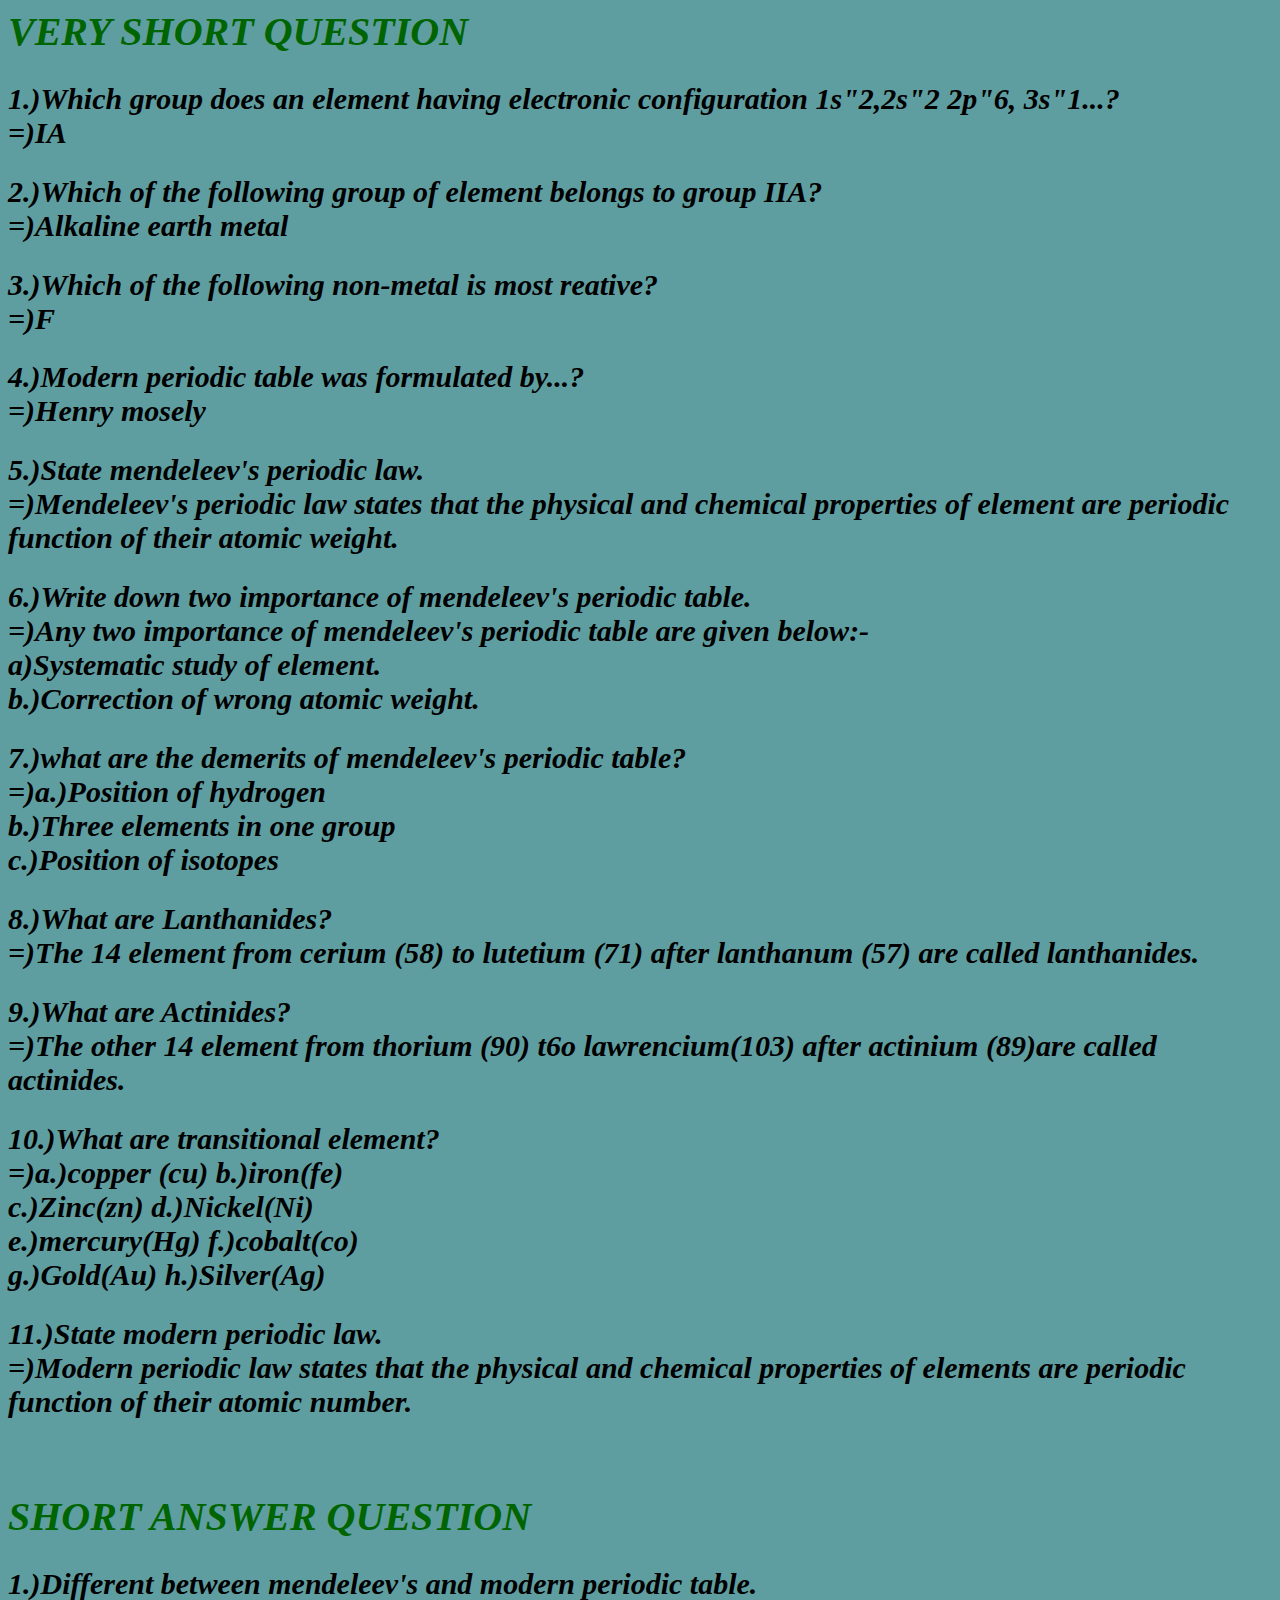
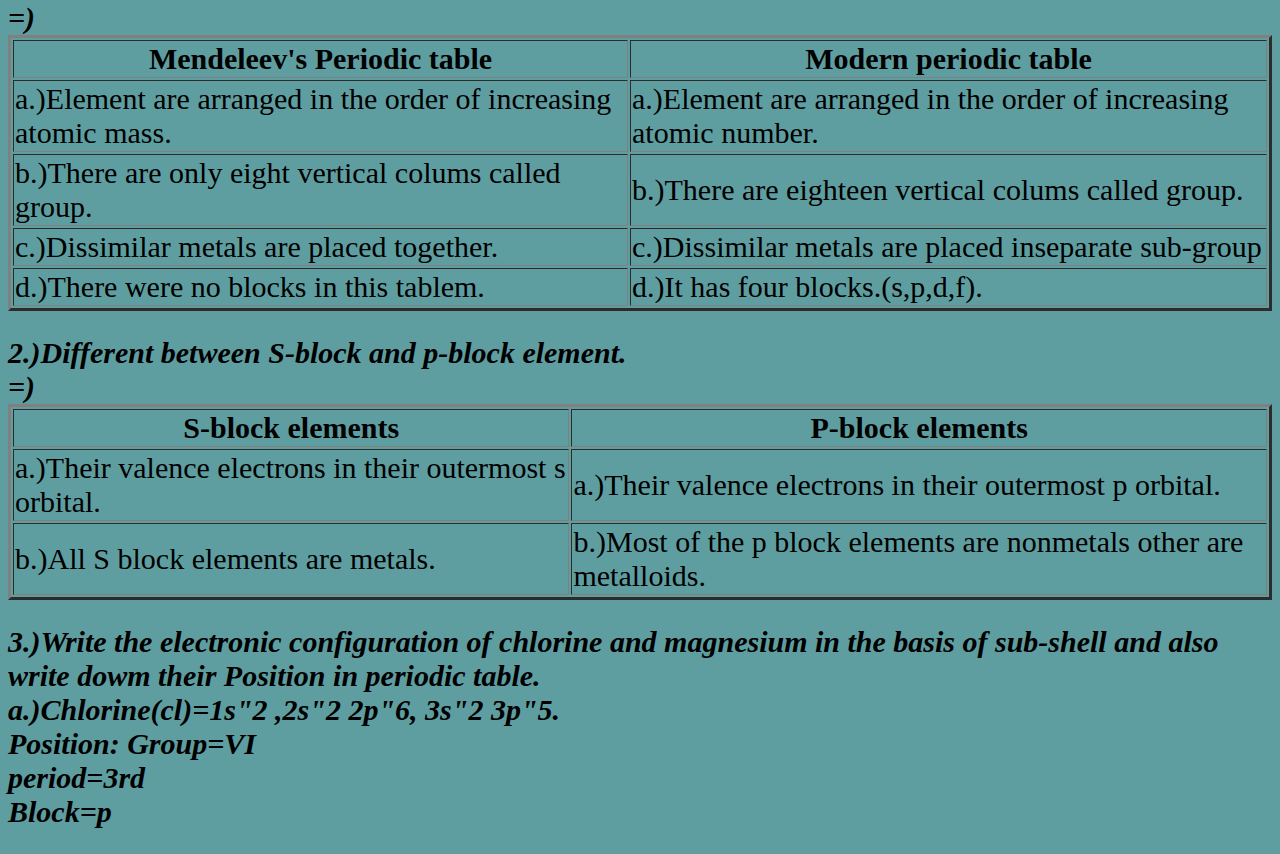
<file: page/classification of element.html>
<html>
    <head>
        <title>chemestry</title>
        <link rel="stylesheet" href="../ncss/st.css">
    </head>
    <body>
        <div class="ok">
        <h1 class="ro">VERY SHORT QUESTION</h1>
    <h2>1.)Which group does an element having electronic configuration 1s"2,2s"2 2p"6, 3s"1...?<br>=)IA</h2>
    <h2>2.)Which of the following group of element belongs to group IIA?<br>=)Alkaline earth metal</h2>
    <h2>3.)Which of the following non-metal is most reative?<br>=)F</h2>
    <h2>4.)Modern periodic table was formulated by...?<br>=)Henry mosely</h2>
    <h2>5.)State mendeleev's periodic law.<br>=)Mendeleev's periodic law states that the physical and chemical properties of element are periodic function of their atomic weight.</h2>
    <h2>6.)Write down two importance of mendeleev's periodic table.<br>=)Any two importance of mendeleev's periodic table are given below:-<br>a)Systematic study of element.<br>b.)Correction of wrong atomic weight.</h2>
    <h2>7.)what are the demerits of mendeleev's periodic table?<br>=)a.)Position of hydrogen<br>b.)Three elements in one group<br>c.)Position of isotopes</h2>
    <h2>8.)What are Lanthanides?<br>=)The 14 element from cerium (58) to lutetium (71) after lanthanum (57) are called lanthanides.</h2>
    <h2>9.)What are Actinides?<br>=)The other 14 element from thorium (90) t6o lawrencium(103) after actinium (89)are called actinides.</h2>
    <h2>10.)What are transitional element?<br>=)a.)copper (cu)          b.)iron(fe)<br>
        c.)Zinc(zn)         d.)Nickel(Ni)<br>
    e.)mercury(Hg)          f.)cobalt(co)<br>g.)Gold(Au)            h.)Silver(Ag)</h2>
    <h2>11.)State modern periodic law.<br>=)Modern periodic law states that the physical and chemical properties of elements are periodic function of their atomic number.</h2>
    <br><h1 class="ro">SHORT ANSWER QUESTION</h1>
    <h2>1.)Different between mendeleev's and modern periodic table.<br>=)<br>
    <table border="3" class="tabl">
        <tr>
            <th>Mendeleev's Periodic table</th>
            <th>Modern periodic table</th>
        </tr>
        <tr>
            <td>a.)Element are arranged in the order of increasing atomic mass.</td>
            <td>a.)Element are arranged in the order of increasing atomic number.</td>
        </tr>
        <tr>
            <td>b.)There are only eight vertical colums called group.</td>
            <td>b.)There are eighteen vertical colums called group.</td>
        </tr>
        <tr>
            <td>c.)Dissimilar metals are placed together.</td>
            <td>c.)Dissimilar metals are placed inseparate sub-group</td>
        </tr>
        <tr>
            <td>d.)There were no  blocks in this tablem.</td>
            <td>d.)It has four blocks.(s,p,d,f).</td>
        </tr>
    </table></h2>
    <h2>2.)Different between S-block and p-block element.<br>=)
    <table border="3" class="tabl">
        <tr>
            <th>S-block elements</th>
            <th>P-block elements</th>
        </tr>
        <tr>
            <td>a.)Their valence electrons in their outermost s orbital.</td>
            <td>a.)Their valence electrons in their outermost p orbital.</td>
        </tr>
        <tr>
            <td>b.)All  S block elements are metals.</td>
            <td>b.)Most of the p block elements are nonmetals other are metalloids.</td>
        </tr>
    </table></h2>
    <h2>3.)Write the electronic configuration of chlorine and magnesium in the basis of sub-shell and also write dowm their Position  in periodic table.<br>a.)Chlorine(cl)=1s"2 ,2s"2 2p"6, 3s"2 3p"5.<br>
    Position: Group=VI<br>period=3rd<br>Block=p</h2>
        </div>
    </body>
</html>
</file>
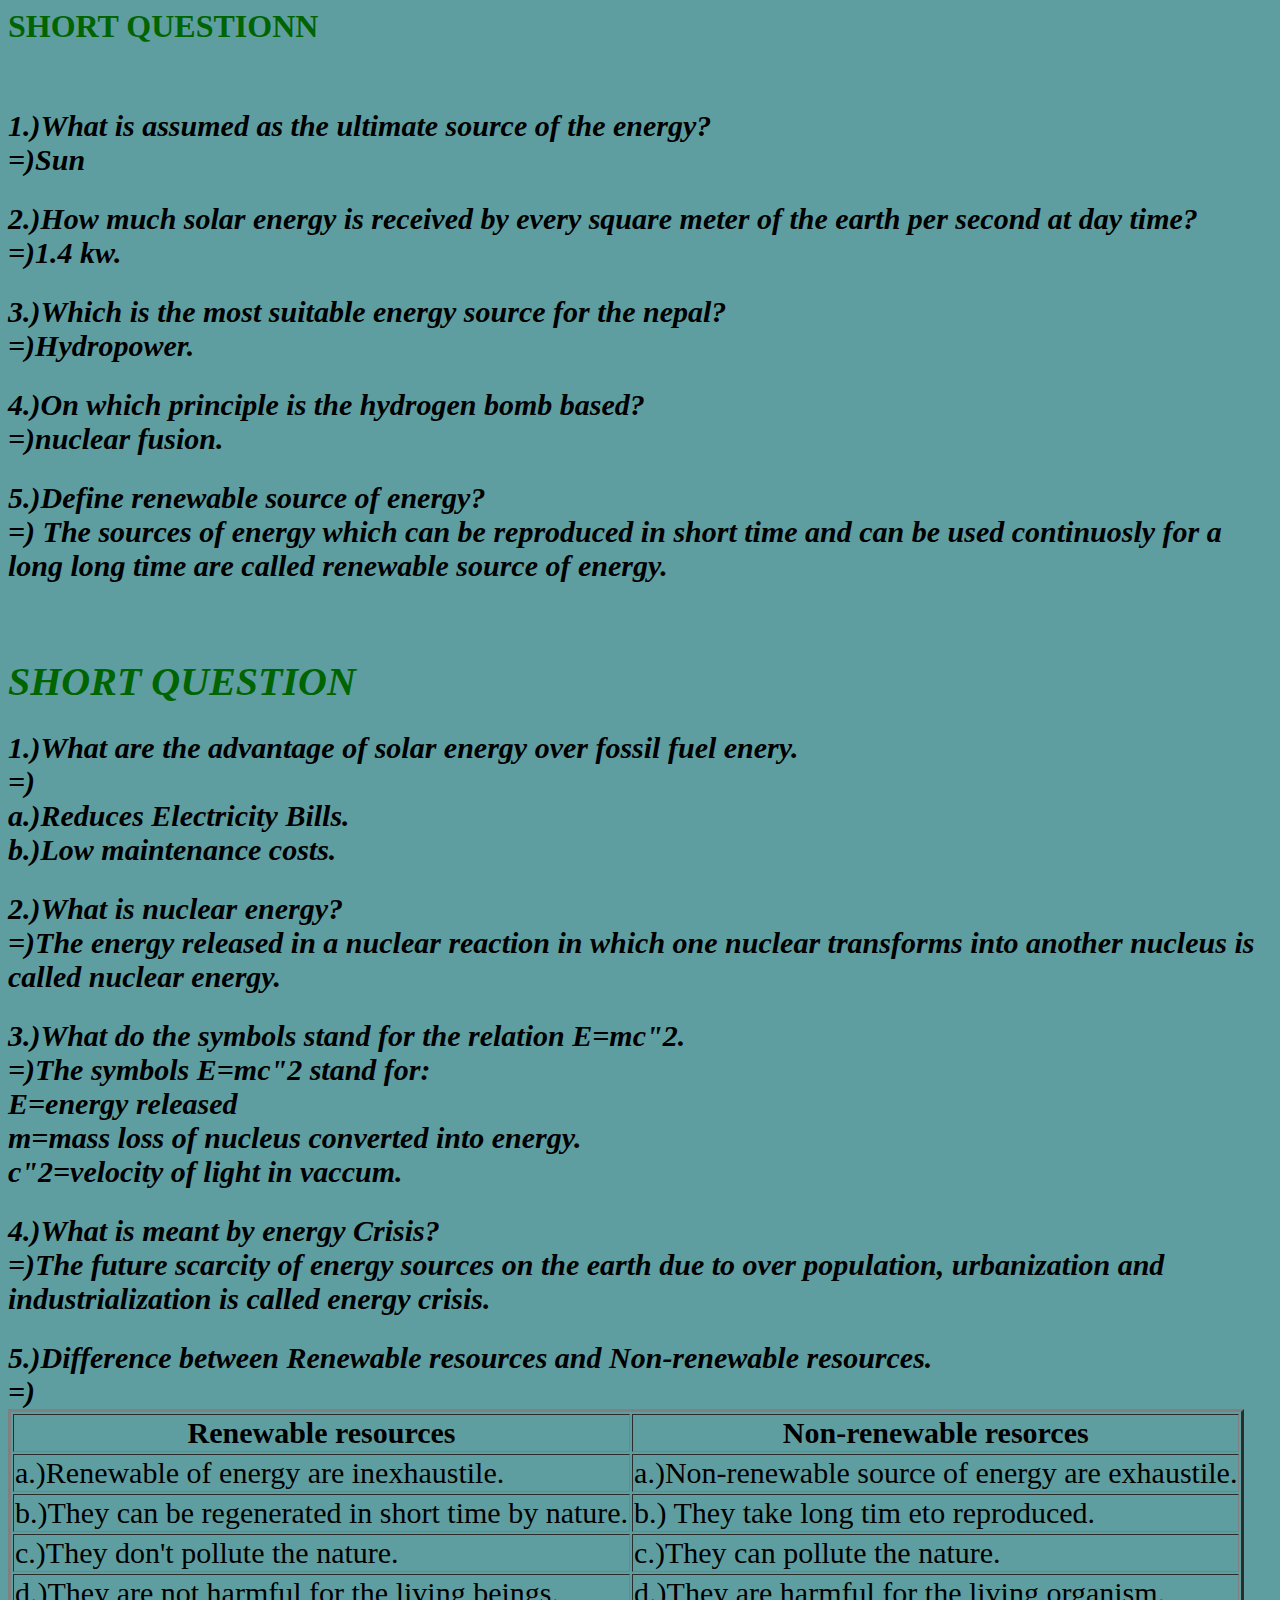
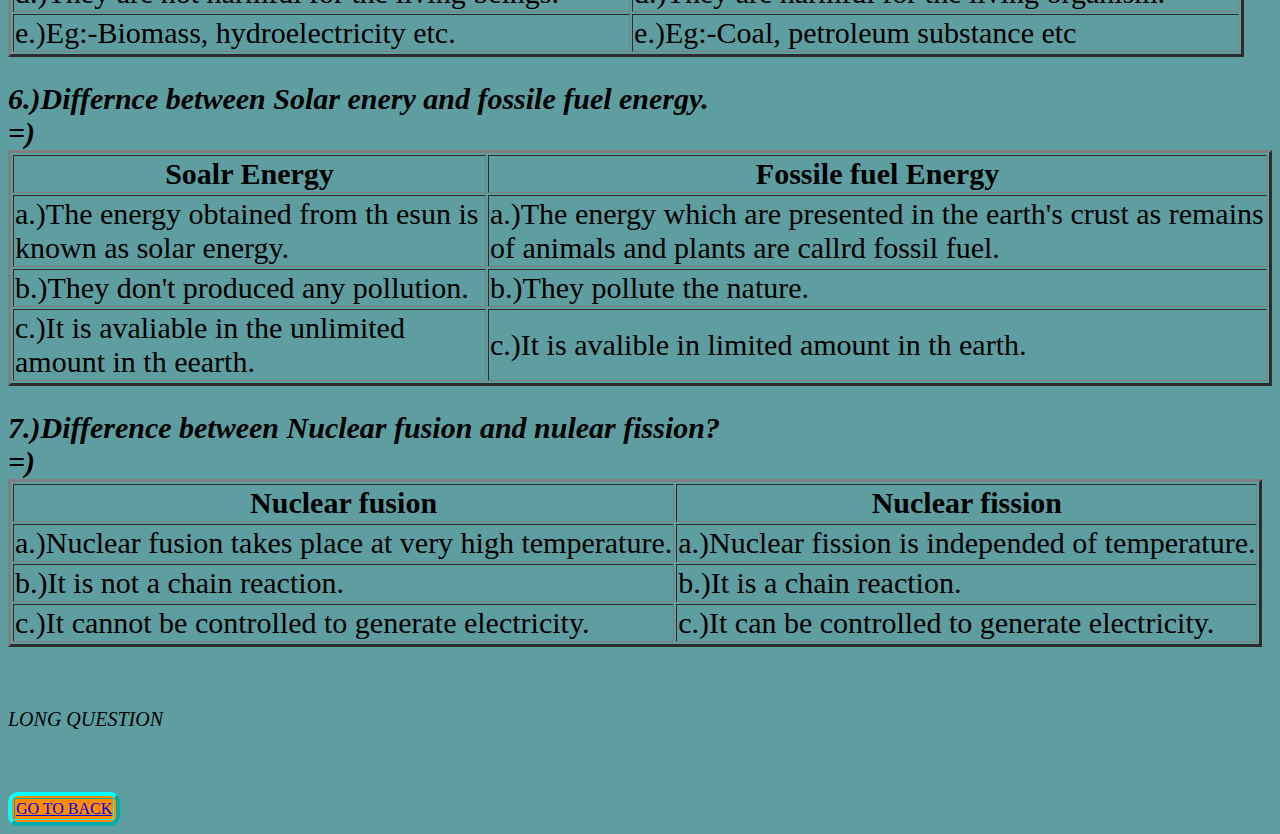
<file: page/energy.html>
<html>
    <head>
        <title>Energy notes</title>
        <link rel="stylesheet" href="../ncss/st.css">
        <body>
            <h1 class="ro">SHORT QUESTIONN</h1><br>
            <div class="ok">
<h2>1.)What is assumed as the ultimate source of the energy?<br>=)Sun</h2>
<h2>2.)How much solar energy is received by every square meter of the earth per second at day time?<br>=)1.4 kw. </h2>
<h2>3.)Which is the most suitable energy source for the nepal?<br>=)Hydropower.</h2>
<h2>4.)On which principle is the hydrogen bomb based?<br>=)nuclear fusion.</h2>
<h2>5.)Define renewable source of energy?<br>=)
The sources of energy which can be reproduced in short time and can be used continuosly for a long long time are called renewable source of energy. </h2>
<br>
<h1 class="ro">SHORT QUESTION</h1>
<h2>1.)What are the advantage of solar energy over fossil fuel enery.<br>=)<br>a.)Reduces Electricity Bills.<br>b.)Low maintenance costs.</h2>
<h2>2.)What is nuclear energy?
    <br>=)The energy released in a nuclear reaction in which one nuclear transforms into another nucleus is called nuclear energy.
</h2>
<h2>3.)What do the symbols stand for the relation E=mc"2.<br>=)The symbols E=mc"2 stand for:<br>E=energy released<br>
m=mass loss of nucleus converted into energy.<br>c"2=velocity of light in vaccum.</h2>
<h2>4.)What is meant by energy Crisis?<br>=)The future scarcity of energy sources on the earth due to over population, urbanization and  industrialization is called energy crisis.</h2>
<h2>5.)Difference between Renewable resources and Non-renewable resources.<br>=)<br>
<table border="3" class="tabl">
    <tr>
        <th>Renewable resources</th>
        <th>Non-renewable resorces</th>
    </tr>
    <tr>
        <td>a.)Renewable <source> of energy are inexhaustile.</td>
        <td>a.)Non-renewable source of energy are exhaustile.
        </td>
    </tr>
    <tr>
        <td>b.)They can be regenerated in short time by nature.
        </td>
        <td>b.) They take long tim eto reproduced.</td>
    </tr>
    <tr>
        <td>c.)They don't pollute the nature.</td>
        <td>c.)They can pollute the nature.</td>
    </tr>
    <tr>
        <td>d.)They are not harmful for the living beings.</td>
        <td>d.)They are harmful for the living organism.</td>
    </tr>
    <tr>
        <td>e.)Eg:-Biomass,  hydroelectricity etc.</td>
        <td>e.)Eg:-Coal, petroleum substance etc</td>
    </tr>
</table></h2>
<h2>6.)Differnce between Solar enery and fossile fuel energy.<br>=)<br>
<table border="3" class="tabl">
    <tr>
        <th>Soalr Energy</th>
        <th>Fossile fuel Energy</th>
    </tr>
    <tr>
        <td>a.)The energy obtained from th esun is known as solar energy.</td>
        <td>a.)The energy which are presented in the earth's crust as remains of animals and plants are callrd fossil fuel.</td>
    </tr>
    <tr>
        <td>b.)They don't produced any pollution.</td>
        <td>b.)They pollute the nature.</td>
    </tr>
    <tr>
        <td>c.)It is avaliable in the unlimited amount in th eearth.</td>
        <td>c.)It is avalible in limited amount in th earth.</td>
    </tr>
</table></h2>
<h2>7.)Difference between Nuclear fusion and nulear fission?<br>=)<br>
<table border="3" class="tabl">
    <tr>
        <th>Nuclear fusion</th>
        <th>Nuclear fission</th>
    </tr>
    <tr>
        <td>a.)Nuclear fusion takes place at very high temperature.</td>
        <td>a.)Nuclear fission is independed of temperature.</td>
    </tr>

    <tr>
        <td>b.)It is not a chain reaction.</td>
        <td>b.)It is a chain reaction.</td>
    </tr>
    <tr>
        <td>c.)It cannot be controlled to generate electricity.</td>
        <td>c.)It can be controlled to generate electricity.</td>
    </tr>
</table></h2>
<br>
<h1 class="ok">LONG  QUESTION</h1>

<br>
<h2></h2>
</div>
        </body>
    </head>
    <table border="4" class="table">
        <tr>
        <td><a href="parts of physics.html">GO TO BACK</a></td>
        </tr>
        </table>
</html>
</file>
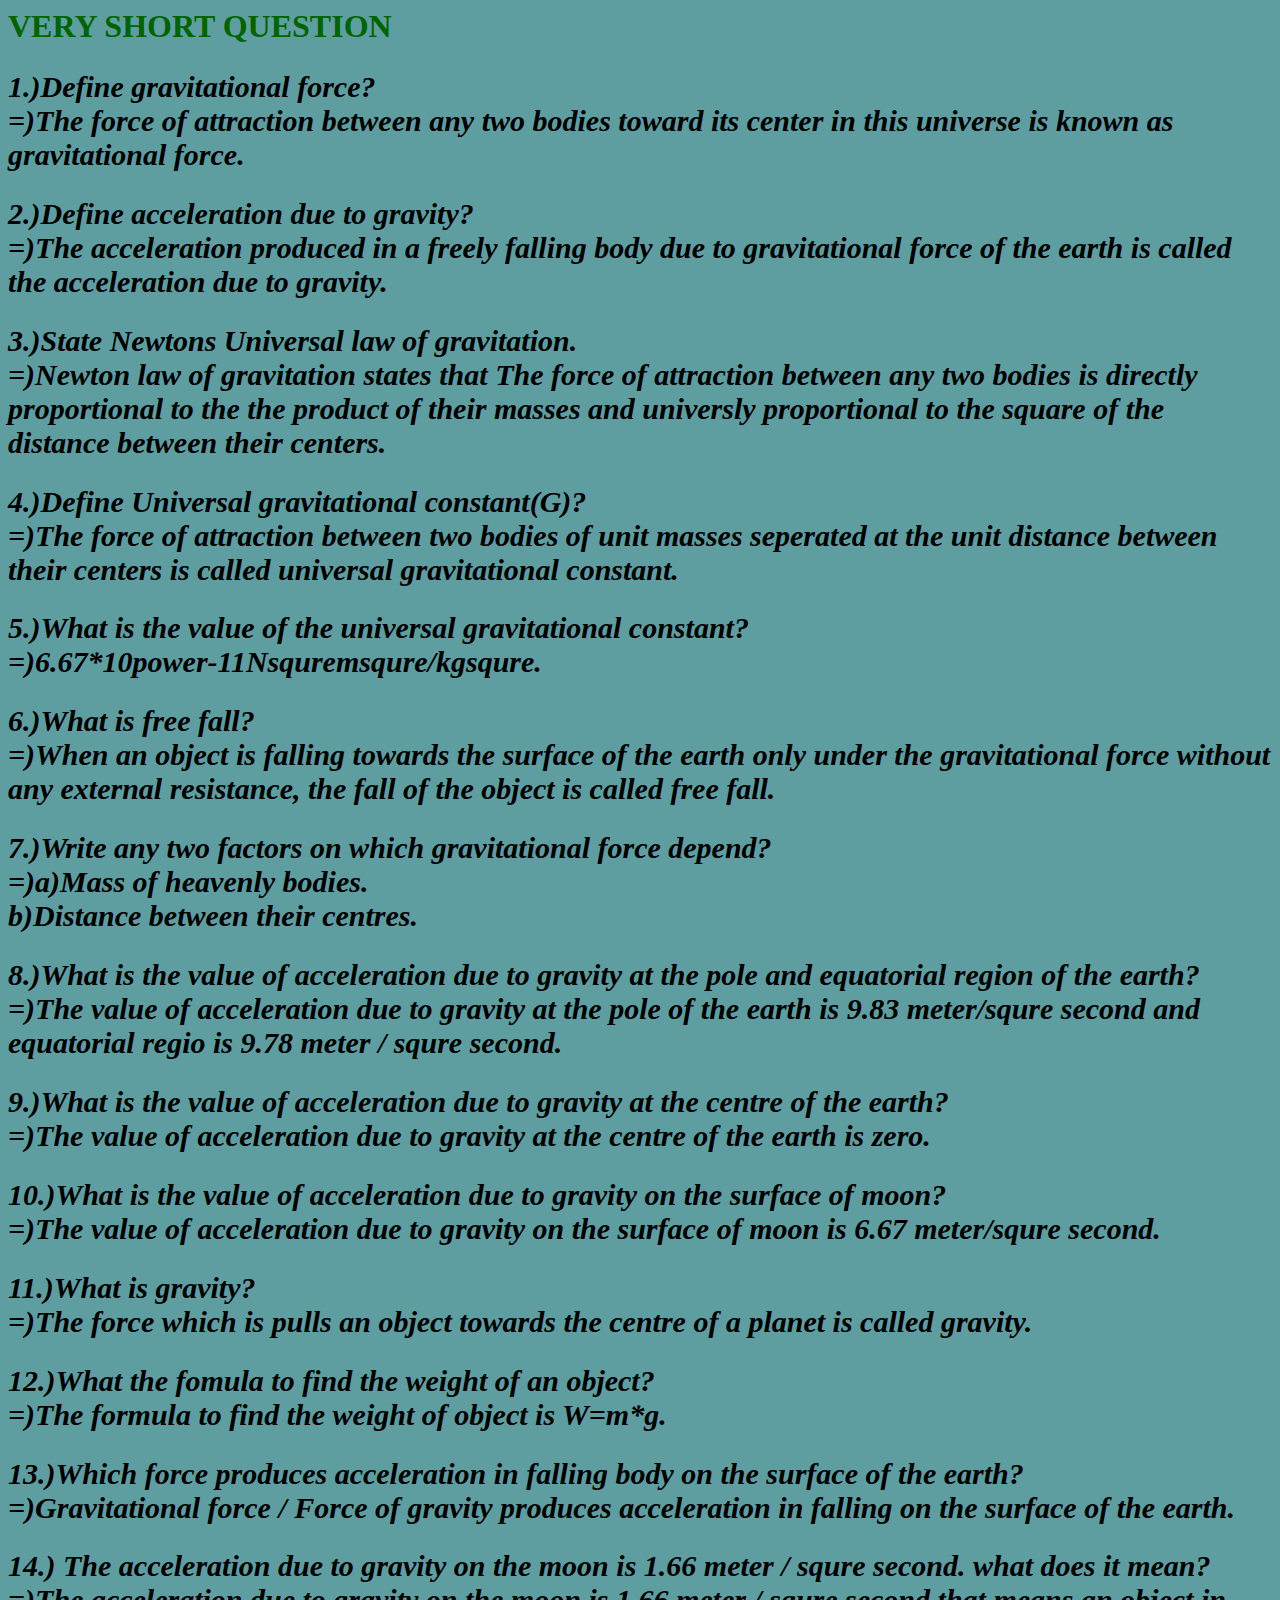
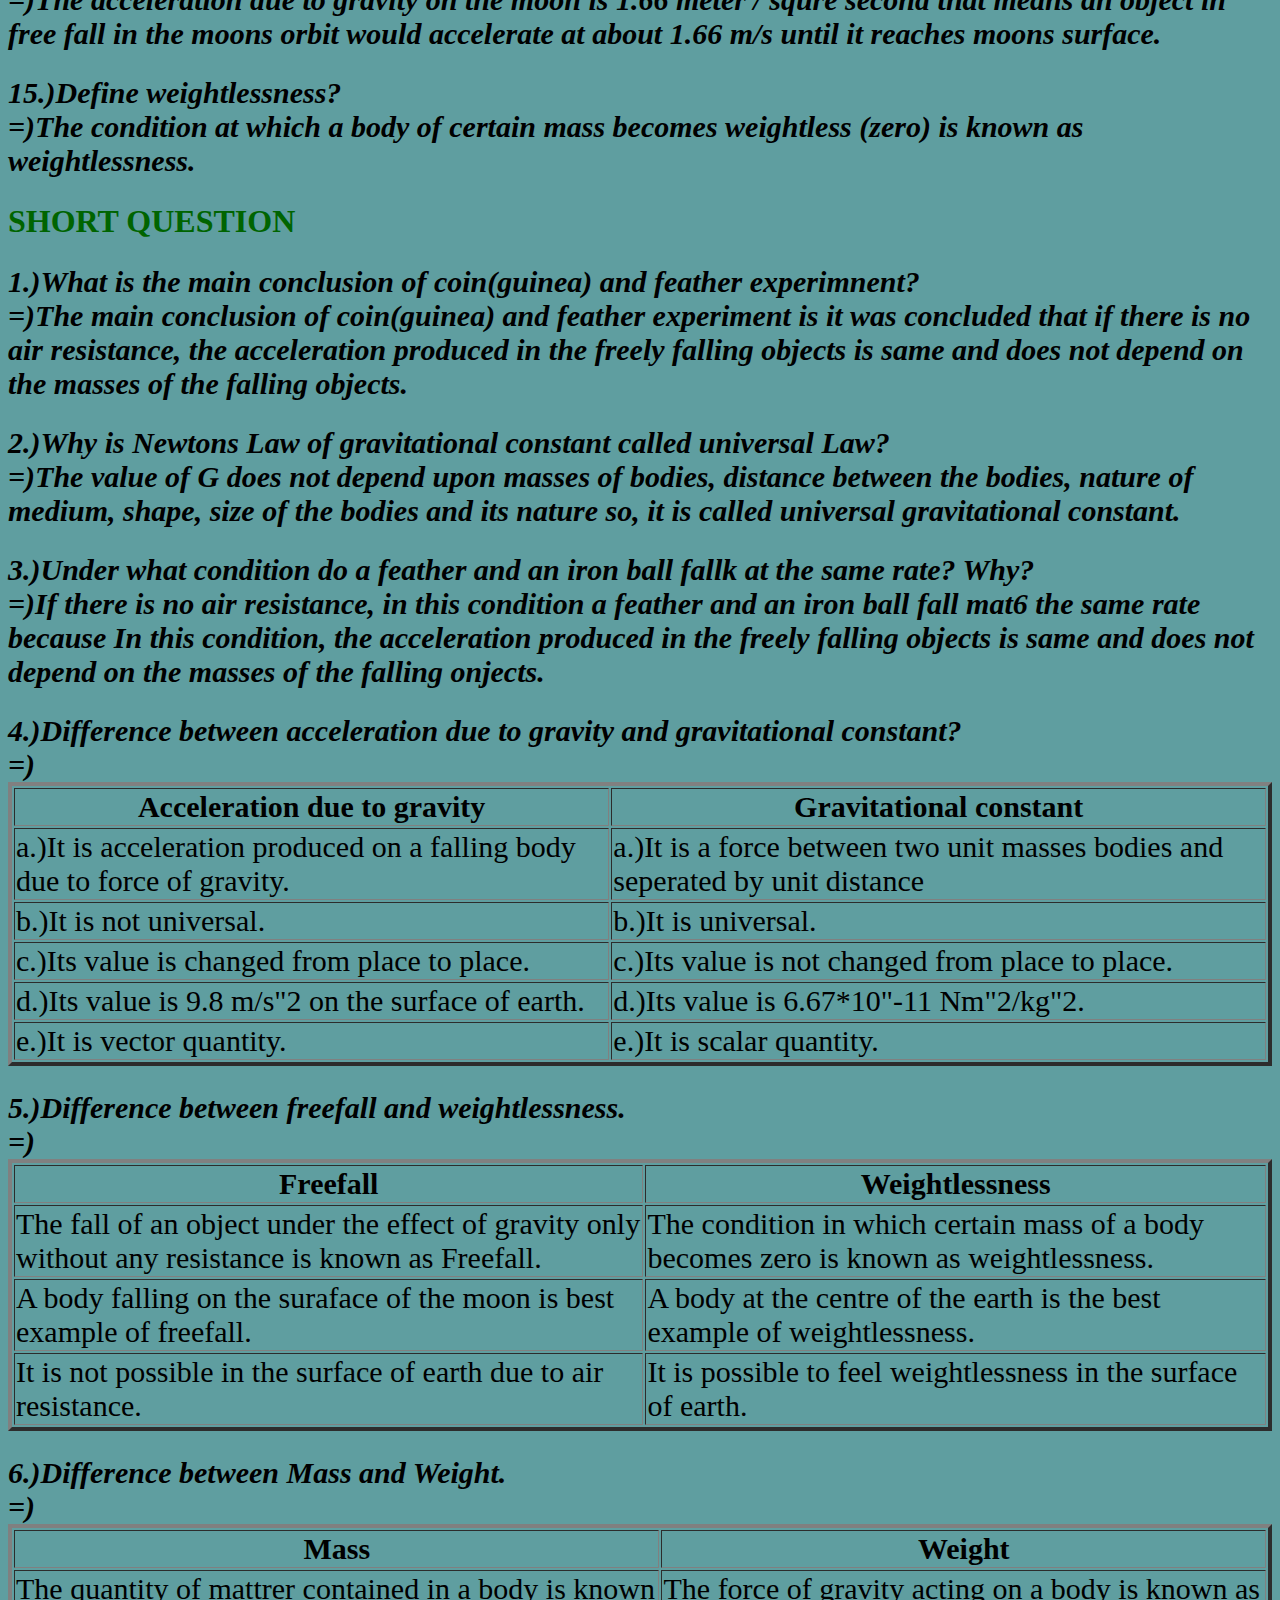
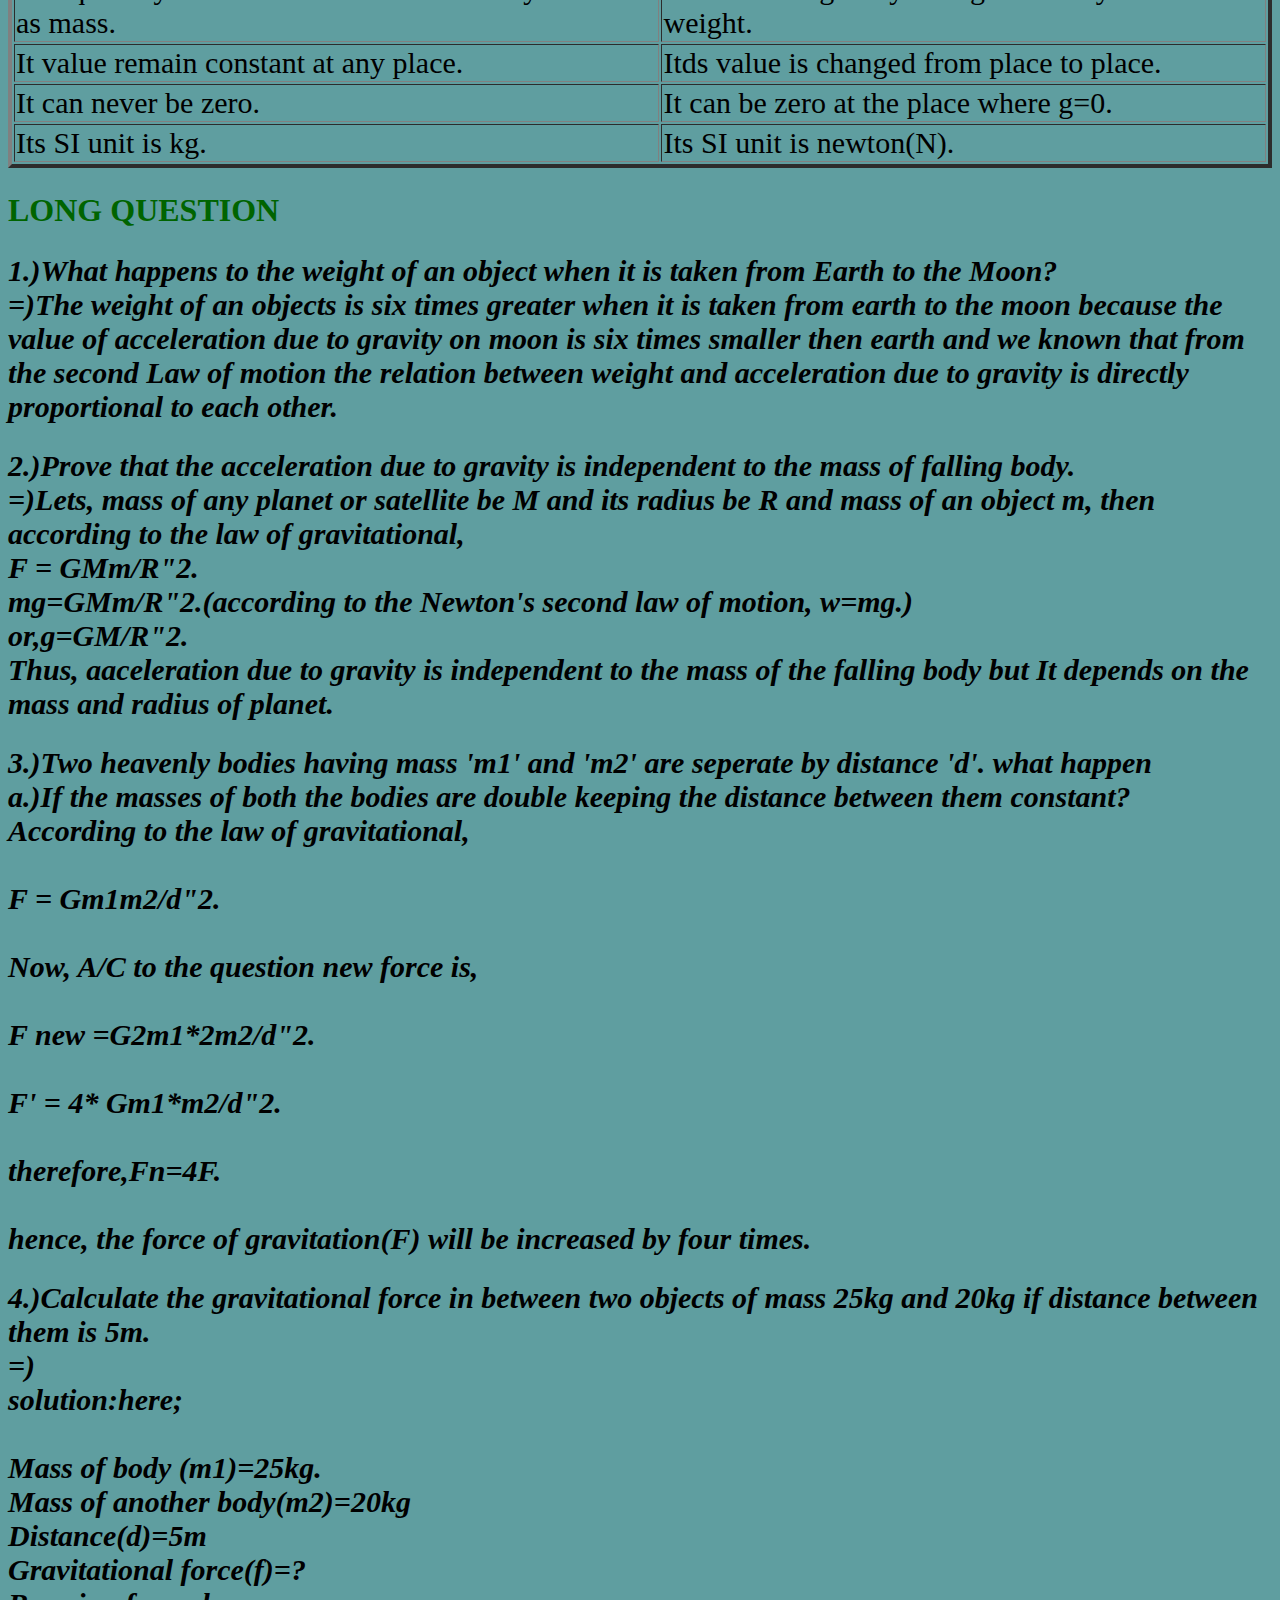
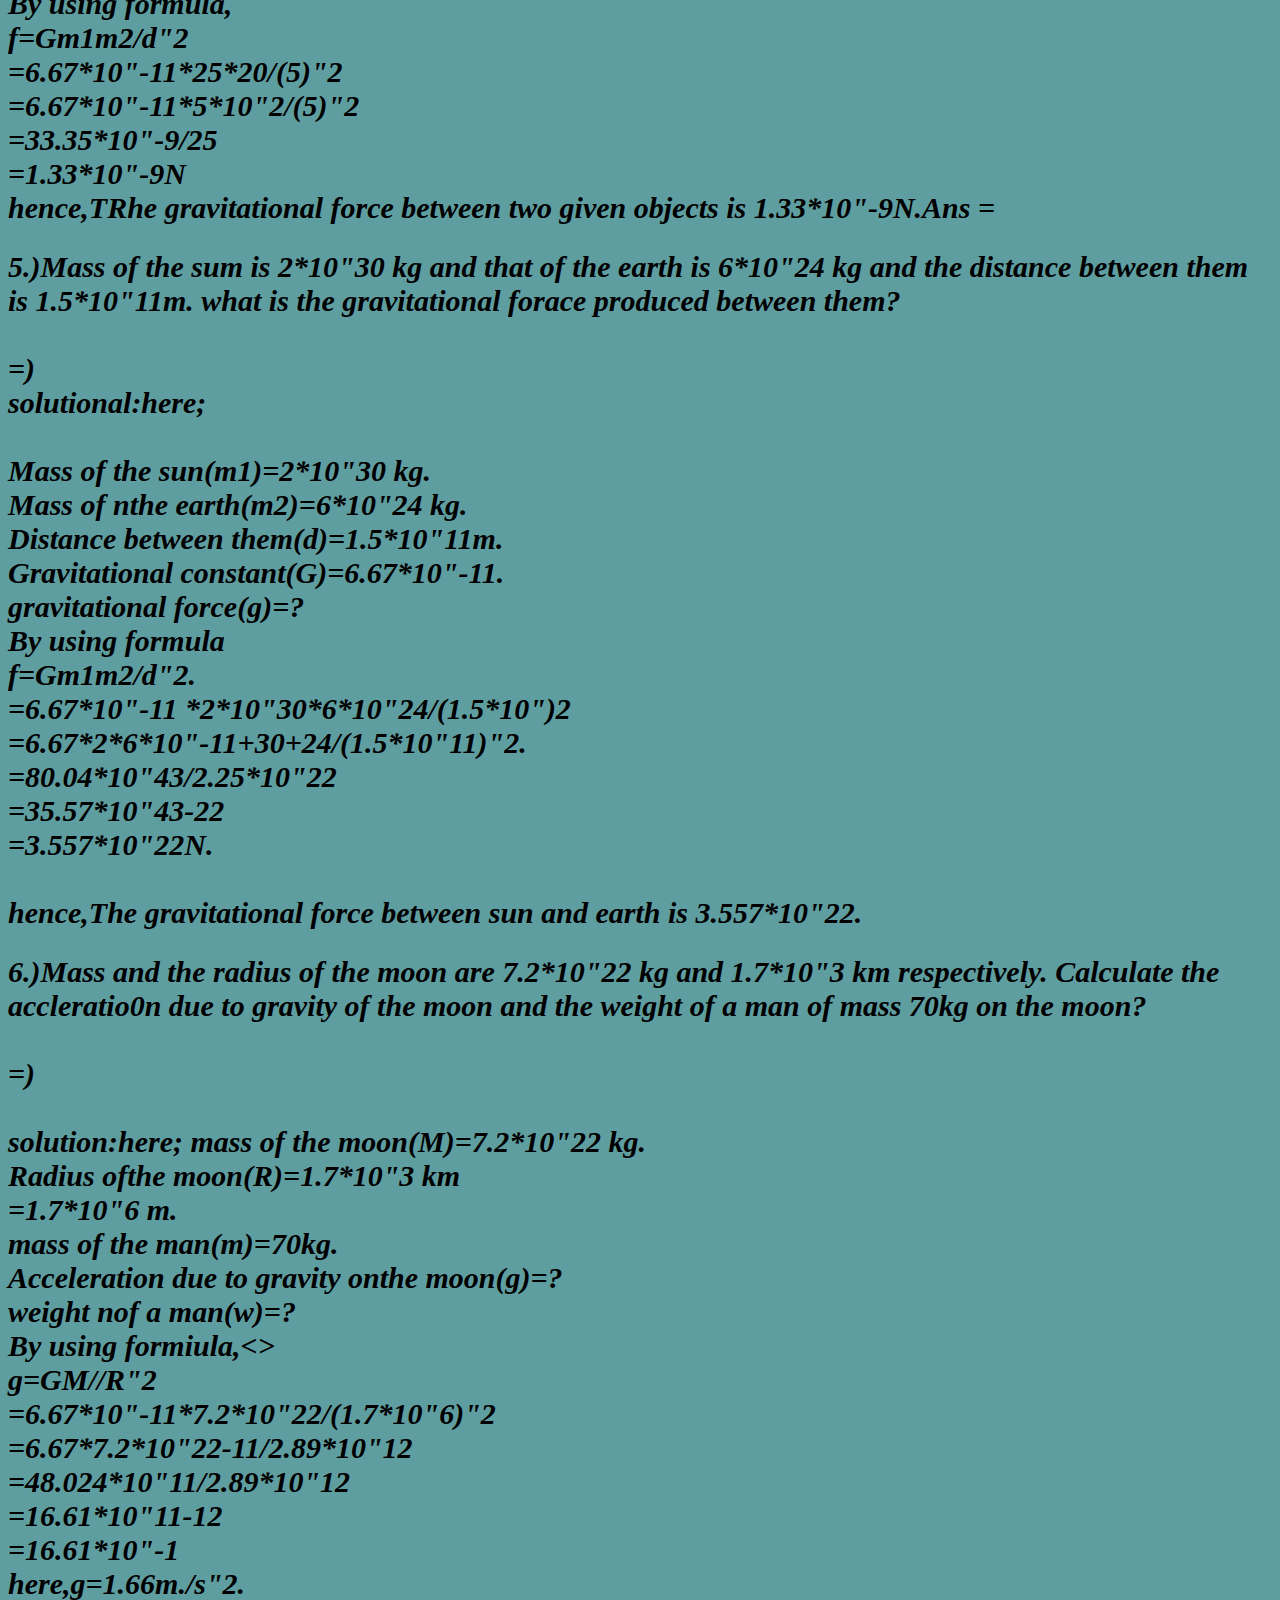
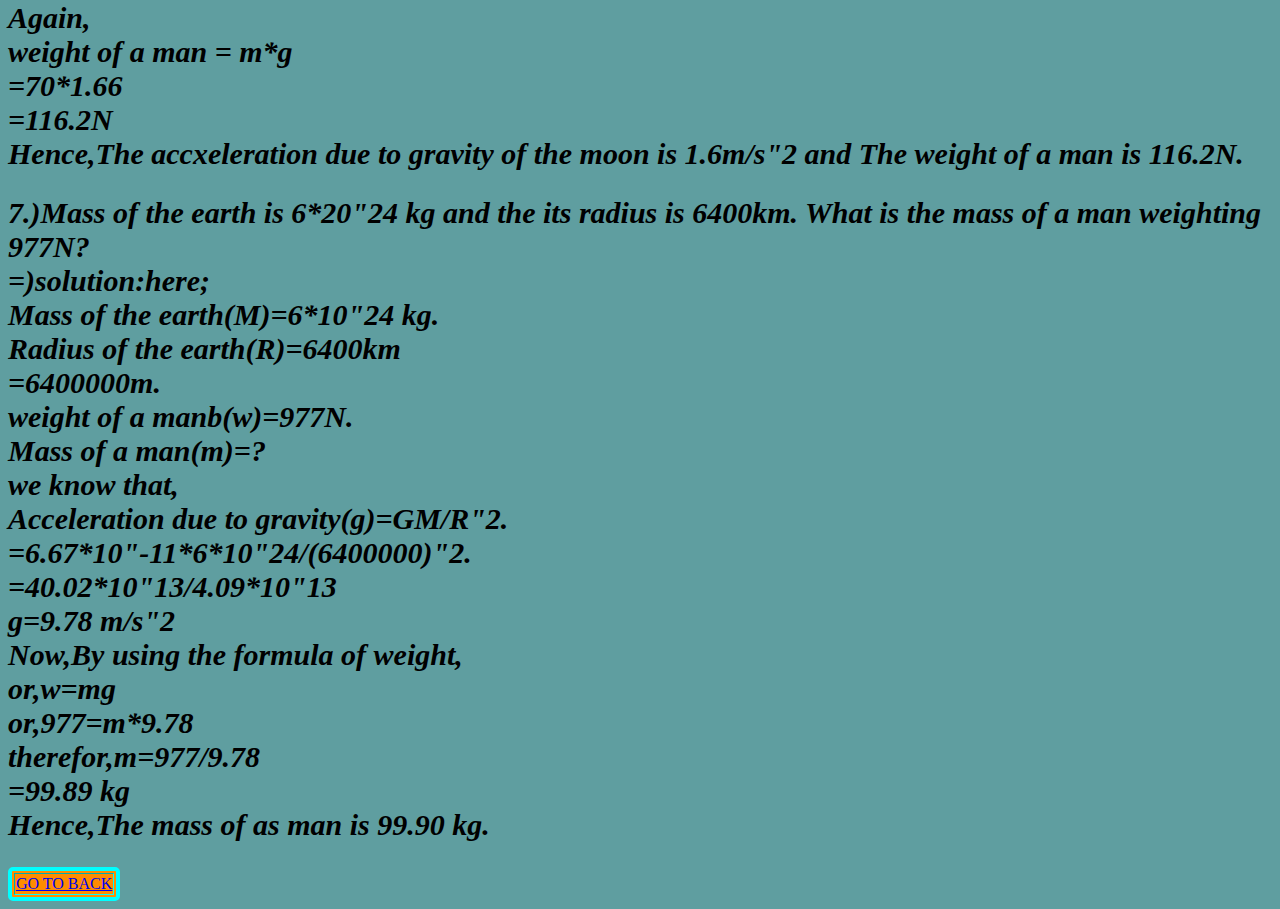
<file: page/force.html>
<html>
    <head>
        <title>vvi question for force</title>
 <link rel="stylesheet" href="../ncss/st.css">
    </head>
    <body>
        <h1 class="ro"> VERY SHORT QUESTION</h1>
        <div class="ok">
        <h2>1.)Define gravitational force?<br>
        =)The force of attraction between any two bodies toward its center in this universe is known as gravitational force.</h2>
      <h2>2.)Define acceleration due to gravity?<br>
    =)The acceleration produced in a freely falling body  due to gravitational force of the earth is called the acceleration due to gravity.</h2>
    <h2>3.)State Newtons Universal law of gravitation.<br>
    =)Newton law of gravitation states that The force of attraction between any two bodies is directly proportional to the the product of their masses and universly proportional to the square of the distance between their centers.</h2> 
    <h2>4.)Define Universal gravitational constant(G)?<br>
    =)The force of attraction between two bodies of unit masses seperated at the unit distance between their centers is called universal gravitational constant.</h2> 
    
    <h2>5.)What is the value of the universal gravitational constant?<br>
        =)6.67*10power-11Nsquremsqure/kgsqure.
        <h2>6.)What is free fall?<br>
            =)When an object is falling towards the surface of the earth only under the gravitational force without any external resistance, the fall of the object is called free fall.</h2>
<h2>7.)Write any two factors on which gravitational force depend?<br>
=)a)Mass of heavenly bodies.<br>
b)Distance between their centres.</h2>
<h2>8.)What is the value of acceleration due to gravity at the pole and equatorial region of the earth?<br>
=)The value of acceleration due to gravity at the pole of the earth is 9.83 meter/squre second and equatorial regio is 9.78 meter / squre second.</h2>
<h2>9.)What is the value of acceleration due to gravity at the centre of the earth?<br>
=)The value of acceleration due to gravity at the centre of the earth is zero. </h2>
<h2>10.)What is the value of acceleration due to gravity on the surface of moon?<br>
=)The value of acceleration due to gravity on the surface  of moon is 6.67 meter/squre second.</h2>
<h2>11.)What is gravity?<br>
=)The force which is pulls an object towards the centre of a planet is called gravity.</h2>
<h2>12.)What the fomula to find the weight of an object?<br>
=)The formula to find the weight of object is W=m*g. </h2>
<h2>13.)Which force produces acceleration in falling body on the surface of the earth?<br>
=)Gravitational force / Force of gravity produces acceleration in falling <body>
    on the surface of the earth.
</h2>
<h2>14.) The acceleration due to gravity on the moon is 1.66 meter / squre second. what does it mean?<br>
=)The acceleration due to gravity on the moon is 1.66 meter / squre second that means an object in free fall in the moons orbit would accelerate at about 1.66 m/s until it reaches moons surface.</h2>
<h2>15.)Define weightlessness?<br>
=)The condition at which a body of certain mass becomes weightless (zero) is known as weightlessness.</h2>
</div>
<h1 class="ro">SHORT QUESTION</h1>
<div class="ok">
    <h2>1.)What is the main conclusion of coin(guinea) and feather experimnent?<br>
    =)The main conclusion of coin(guinea) and feather experiment  is it was concluded that if there is no air resistance, the acceleration 
produced in the freely  falling objects is same and does not depend on the masses of the falling objects.</h2>
<h2>2.)Why is Newtons Law of gravitational constant called universal Law?<br>
=)The value of G does not depend upon masses of bodies, distance between the bodies, nature of medium, shape, size of the bodies and its nature so, it is called universal gravitational constant. </h2>

<h2>3.)Under what condition do a feather and an iron ball fallk at the same rate? Why?<br>
=)If there is no air resistance, in this condition  a feather and an iron ball fall mat6 the same rate because In this condition, the acceleration
produced in the freely falling objects is same and does not depend on the masses of the falling onjects.</h2>
<h2>4.)Difference between acceleration due to gravity and gravitational constant?<br>
=)
<table border="4" class="tabl">
    <tr>
        <th>Acceleration due to gravity</th>
    <th>Gravitational constant</th>
    </tr>
    <tr>
        <td>a.)It is acceleration produced on a falling body due to force of gravity. </td>
        <td>a.)It is a force between two unit masses bodies and seperated by unit distance </td>
    </tr>
    <tr>
        <td>b.)It is not universal.</td>
        <td>b.)It is universal.</td>
    </tr>
    <tr>
        <td>c.)Its value is changed from place to place.</td>
        <td>c.)Its value is not changed from place to place.</td>
    </tr>
    <tr>
        <td>d.)Its value is 9.8 m/s"2 on the surface of earth.</td>
        <td>d.)Its value is 6.67*10"-11 Nm"2/kg"2.</td>
    </tr>
    <tr>
        <td>e.)It is vector quantity.</td>
        <td>e.)It is scalar quantity.</td>
    </tr>
</table>
</h2>
<h2>5.)Difference between freefall and weightlessness.<br>=)
<table border="4" class="tabl">
    <tr>
        <th>Freefall</th>
    <th>Weightlessness</th>
    </tr>
    <tr>
    <td>The fall of an object under the effect of gravity only without any resistance is known as Freefall.</td>
    <td>The condition in which certain mass of a body becomes zero is known as weightlessness.</td>
    </tr>
    <tr>
        <td>A body falling on the suraface of the moon is best example of freefall.</td>
        <td>A body at the centre of the earth is the best example of weightlessness.</td>
    </tr>
    <tr>
        <td>It is not possible in the surface of earth due to air resistance.</td>

        <td>It is possible to feel weightlessness in the surface of earth.</td>
    </tr>
</table></h2>
<h2>6.)Difference between Mass and Weight.<br>=)
<table border="4" class="tabl">
    <tr>
        <th>Mass</th>
        <th>Weight</th>
    </tr>
    <tr>
        <td>The quantity of mattrer contained in a body is known as mass.</td>
        <td>The force of gravity acting on a body is known as weight.</td>
    </tr>
    <tr>
        <td>It value remain constant at any place.</td>
        <td>Itds value is changed from place to place.</td>
    </tr>
    <tr>
        <td>It can never be zero.</td>
        <td>It can be zero at the place where g=0.</td>
    </tr>
    <tr>
        <td>Its SI unit is kg.</td>
        <td>Its SI unit is newton(N).</td>
    </tr>
</table></h2>
</div>
<h1 class="ro">LONG QUESTION</h1>
<div class="ok">
    <h2>1.)What happens to the weight of an object when it is taken from Earth to the Moon?<br>
    =)The weight of an objects is six times greater when it is taken from earth to the moon because the value of acceleration due to gravity on moon is six times smaller 
then earth and  we known that from the second Law of motion the relation between weight and acceleration due to gravity is directly proportional to each other. </h2>
<h2>2.)Prove that the acceleration due to gravity is independent to the mass of falling body.<br>
=)Lets, mass of any planet or satellite be M and its radius be R and mass of an object m, then according to the law of gravitational,<br>
F = GMm/R"2.<br>
mg=GMm/R"2.(according to the Newton's second law of motion, w=mg.)<br>
or,g=GM/R"2.<br>
Thus, aaceleration due to gravity is independent to the mass of the falling body but It depends on the mass and radius of planet.
</h2>
<h2>3.)Two heavenly bodies having mass 'm1' and 'm2' are seperate by distance 'd'. what happen <br>
a.)If the masses of both the bodies are double keeping the distance between them constant?<br>
According to the law of gravitational,<br>
<br>F = Gm1m2/d"2.<br><br>
Now, A/C to the question new force is,<br><br>
F new =G2m1*2m2/d"2.<br><br>
F' = 4* Gm1*m2/d"2.<br><br>
therefore,Fn=4F.<br><br>
hence, the force of gravitation(F) will be increased by four times.</h2>
<h2>4.)Calculate the gravitational force in between two objects of mass 25kg and 20kg if distance between them is 5m.<br>
=)<br>
solution:here;<br><br>
Mass of body (m1)=25kg.<br>Mass of another body(m2)=20kg<br>Distance(d)=5m<br>
Gravitational force(f)=?<br>
By using formula,<br>
f=Gm1m2/d"2<br>
=6.67*10"-11*25*20/(5)"2<br>
=6.67*10"-11*5*10"2/(5)"2<br>
=33.35*10"-9/25<br>
=1.33*10"-9N<br>
hence,TRhe gravitational force between two given objects is 1.33*10"-9N.Ans
=</h2>
<h2>5.)Mass of the sum is 2*10"30 kg and that of the earth is 6*10"24 kg and the distance between them is 1.5*10"11m. what is the gravitational forace produced between them?<br>
<br>=)<br>
solutional:here;<br><br>
Mass of the sun(m1)=2*10"30 kg.<br>
Mass of nthe earth(m2)=6*10"24 kg.<br>
Distance between them(d)=1.5*10"11m.<br>
Gravitational constant(G)=6.67*10"-11.<br>
gravitational force(g)=?<br>
By using formula<br>
f=Gm1m2/d"2.<br>
=6.67*10"-11 *2*10"30*6*10"24/(1.5*10")2<br>
=6.67*2*6*10"-11+30+24/(1.5*10"11)"2.<br>
=80.04*10"43/2.25*10"22<br>
=35.57*10"43-22<br>
=3.557*10"22N.
<br><br>
hence,The gravitational force between sun and earth is 3.557*10"22.</h2>
<h2>6.)Mass and the radius of the moon are 7.2*10"22 kg and 1.7*10"3 km respectively. Calculate the accleratio0n due to gravity of the moon and the weight of a man of mass 70kg on the moon?<br><br>=)
<br><br>
solution:here;
mass of the moon(M)=7.2*10"22 kg.<br>
Radius ofthe moon(R)=1.7*10"3 km <br>
    =1.7*10"6 m.<br>
mass of the man(m)=70kg.<br>Acceleration due to gravity onthe moon(g)=?<br>
weight nof a man(w)=?<br>
By using formiula,<><br>
g=GM//R"2<br>
=6.67*10"-11*7.2*10"22/(1.7*10"6)"2<br>
=6.67*7.2*10"22-11/2.89*10"12<br>
=48.024*10"11/2.89*10"12<br>
=16.61*10"11-12<br>
=16.61*10"-1<br>
here,g=1.66m./s"2.<br>
Again,<br>
weight of a man = m*g<br>
=70*1.66<br>
=116.2N<br>
Hence,The accxeleration due to gravity of the moon is 1.6m/s"2 and The weight of a man is 116.2N.</h2>
<h2>7.)Mass of the earth is 6*20"24 kg and the its radius is 6400km. What is the mass of a man weighting 977N?<br>
    =)solution:here;<br>
    Mass of the earth(M)=6*10"24 kg.<br>
    Radius of the earth(R)=6400km<br>
    =6400000m.<br>
    weight of a manb(w)=977N.<br>
    Mass of a man(m)=?<br>
    we know that,<br>
    Acceleration due to gravity(g)=GM/R"2.<br>
    =6.67*10"-11*6*10"24/(6400000)"2.<br>
    =40.02*10"13/4.09*10"13<br>
    g=9.78 m/s"2<br>
    Now,By using the formula of weight,<br>
    or,w=mg<br>
    or,977=m*9.78<br>
    therefor,m=977/9.78<br>
    =99.89 kg<br>
    Hence,The mass of as man is 99.90 kg.
</h2>
    </div>
    </body>
    <table border="4" class="table2">
        <tr>
        <td><a href="parts of physics.html">GO TO BACK</a></td>
        </tr>
        </table>

</html>
</file>
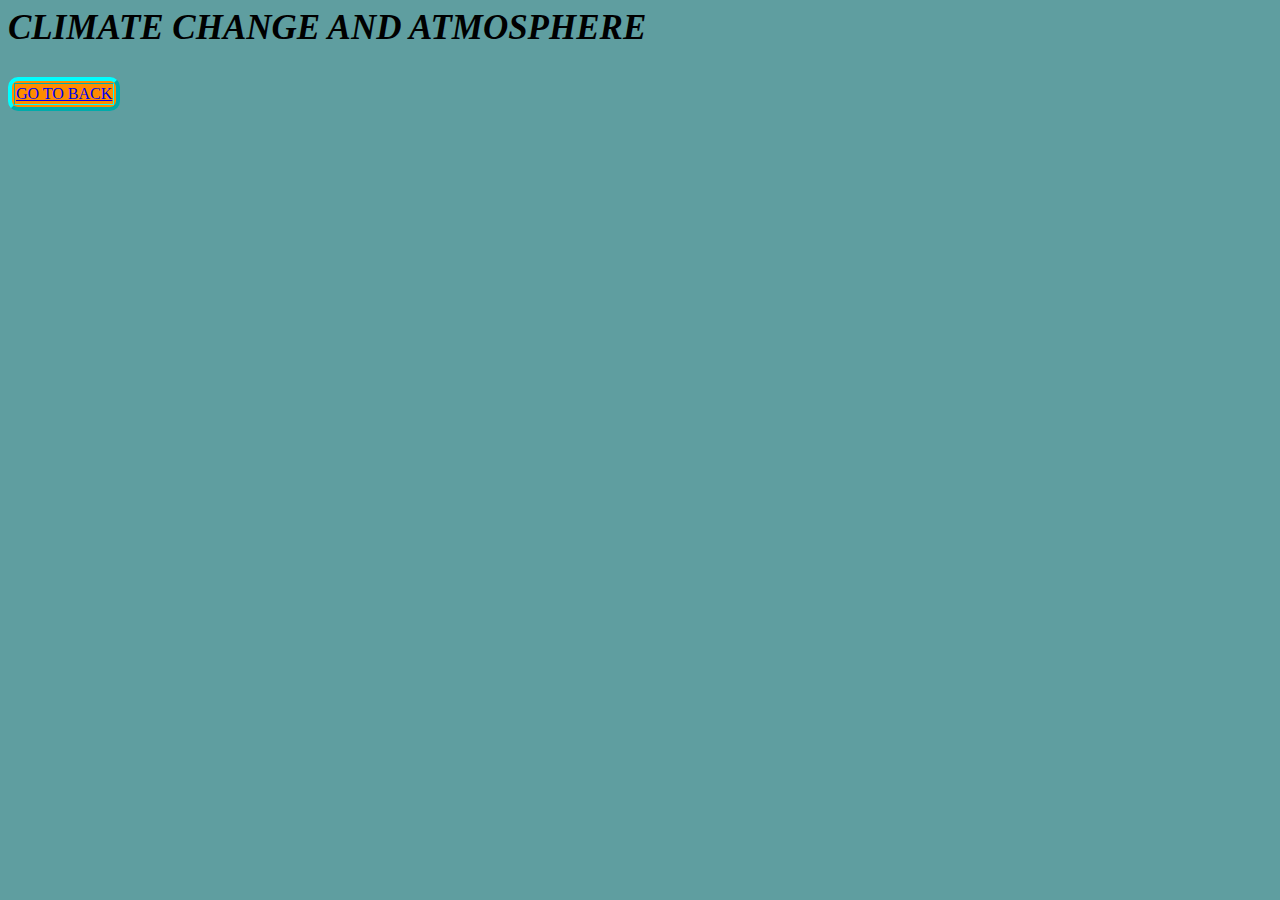
<file: page/parts of astronomy.html>
<html>
<head>
<title>chapter of astronomy</title>
 <link rel="stylesheet" href="../ncss/st.css">
</head>
<body>
<h2 class="py">CLIMATE CHANGE AND ATMOSPHERE</h2>
</body>
<table border="4" class="table">
<tr>
<td><a href="science.html">GO TO BACK</a></td>
</tr>
</table>
</html>
</file>
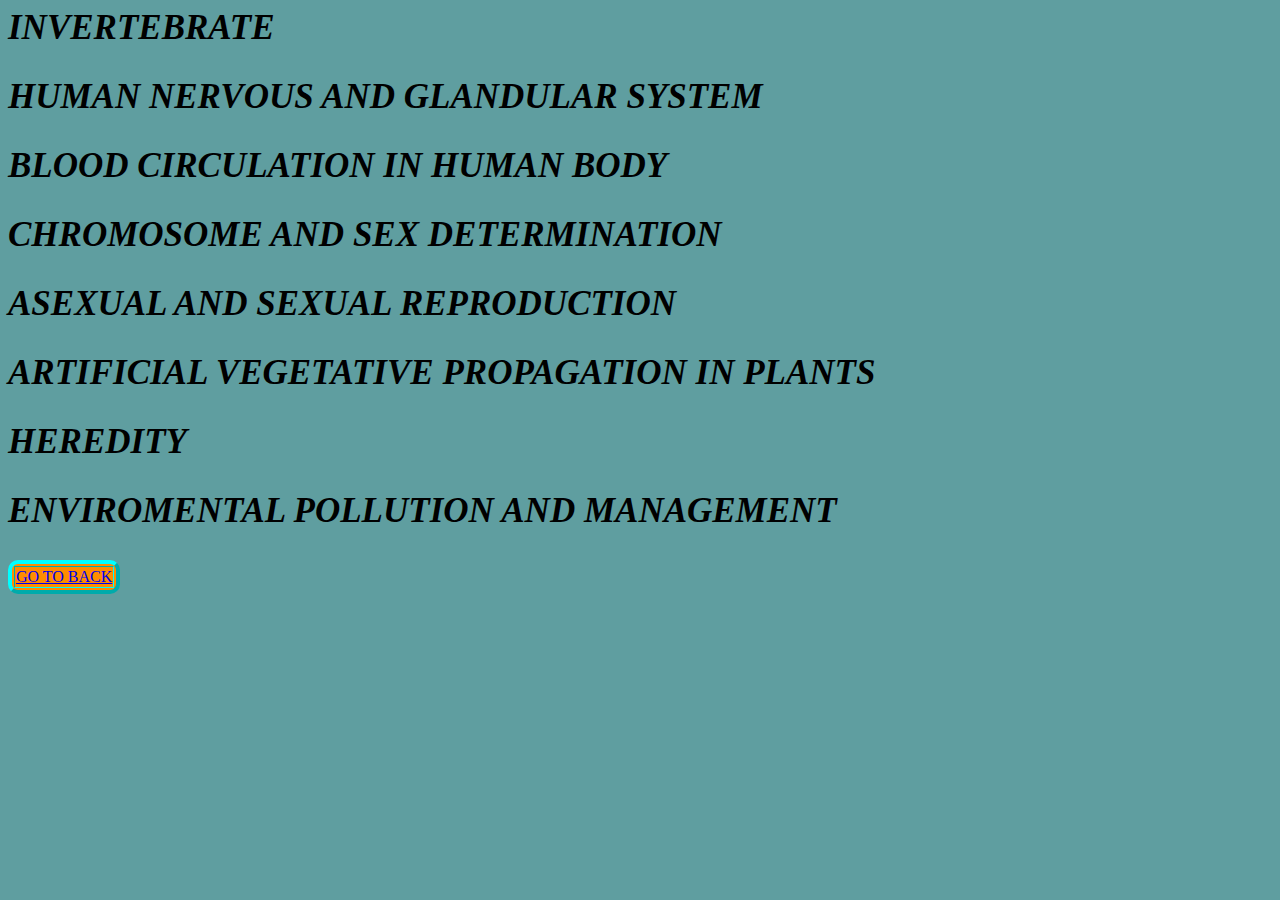
<file: page/parts of biology.html>
<html>
<head>
<title>parts of biology</title>
 <link rel="stylesheet" href="../ncss/st.css">
</head>
<body>
<h2 class="py">INVERTEBRATE</h2>
<h2 class="py">HUMAN  NERVOUS AND GLANDULAR SYSTEM</h2>
<h2 class="py">BLOOD CIRCULATION IN HUMAN BODY</h2>
<h2 class="py">CHROMOSOME AND SEX DETERMINATION</h2>
<h2 class="py">ASEXUAL AND SEXUAL REPRODUCTION</h2>
<h2 class="py">ARTIFICIAL VEGETATIVE PROPAGATION IN PLANTS</h2>
<h2 class="py">HEREDITY</h2>
<h2 class="py">ENVIROMENTAL POLLUTION AND MANAGEMENT</h2>
</body>
<table border="4" class="table">
<tr>
<td><a href="science.html">GO TO BACK</a></td>
</tr>
</table>
</html>
</file>
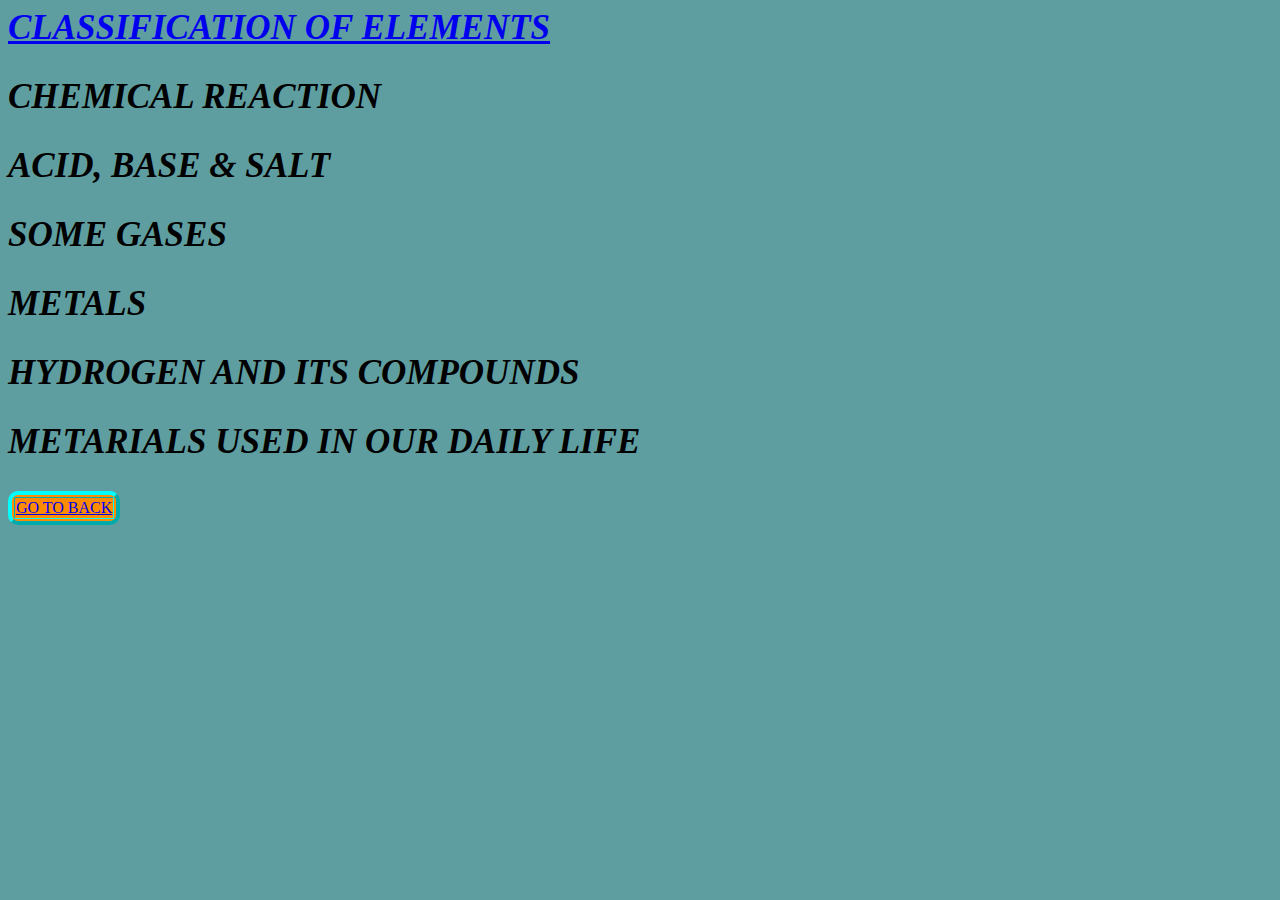
<file: page/parts of chemistry.html>
<html>
<head>
<title>chemistry chapter</title>
 <link rel="stylesheet" href="../ncss/st.css">
</head>
<body>
<h2 class="py"><a href="classification of element.html">CLASSIFICATION OF ELEMENTS</a></h2>
<h2 class="py">CHEMICAL REACTION</h2>
<h2 class="py">ACID, BASE & SALT</h2>
<h2 class="py">SOME GASES</h2>
<h2 class="py">METALS</h2>
<h2 class="py">HYDROGEN AND ITS COMPOUNDS</h2>
<h2 class="py">METARIALS USED IN OUR DAILY LIFE</h2>
</body>
<table border="4" class="table">
<tr>
<td><a href="science.html">GO TO BACK</a></td>
</tr>
</table>
</html>
</file>
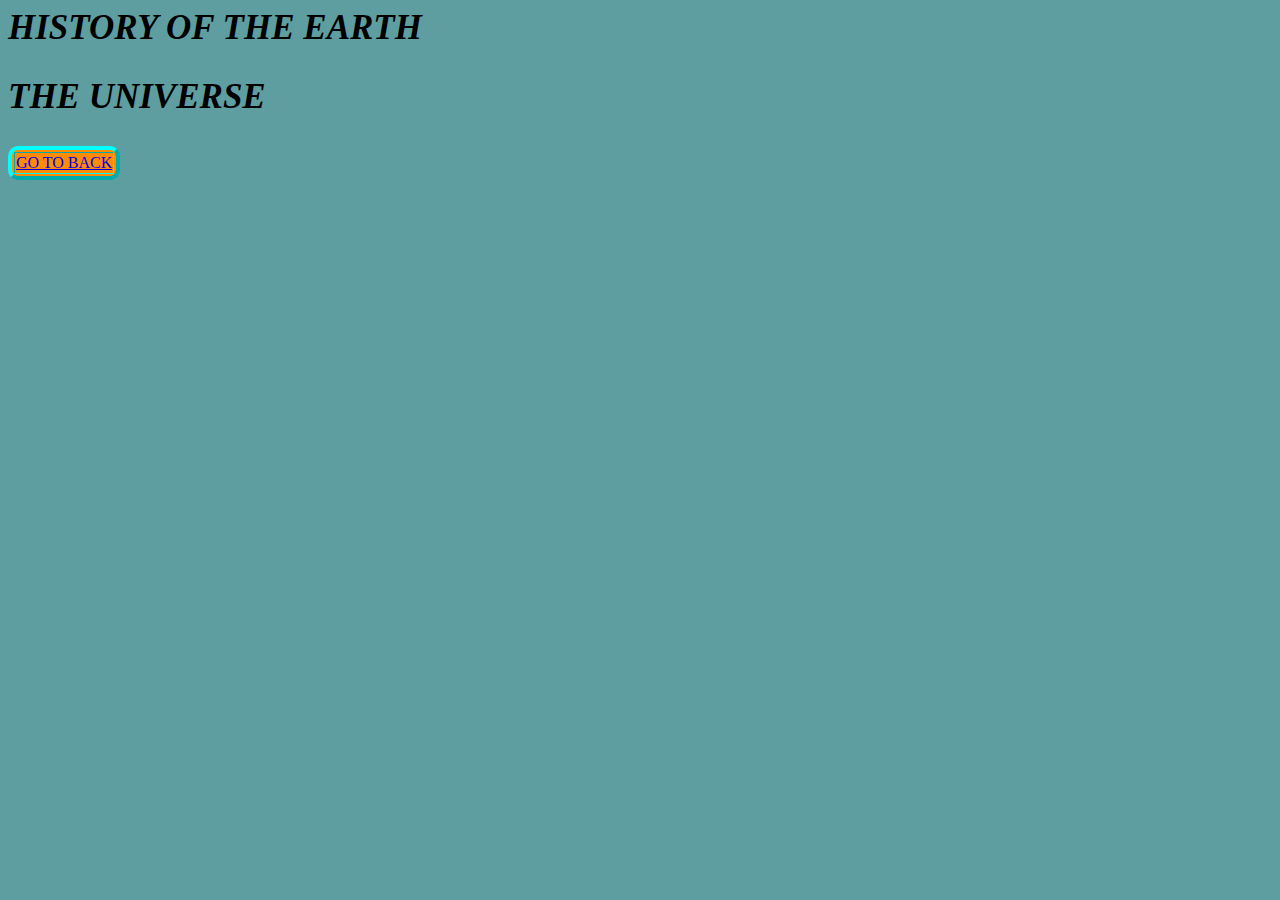
<file: page/parts of geology.html>
<html>
<haed>
<title>chapter of geology</title>
 <link rel="stylesheet" href="../ncss/st.css">
</head>
<body>
<h2 class="py">HISTORY OF THE EARTH</h2>
<h2 class="py">THE UNIVERSE</h2>
</body>
<table border="4" class="table">
<tr>
<td><a href="science.html">GO TO BACK</a></td>
</tr>
</table>
</html>
</file>
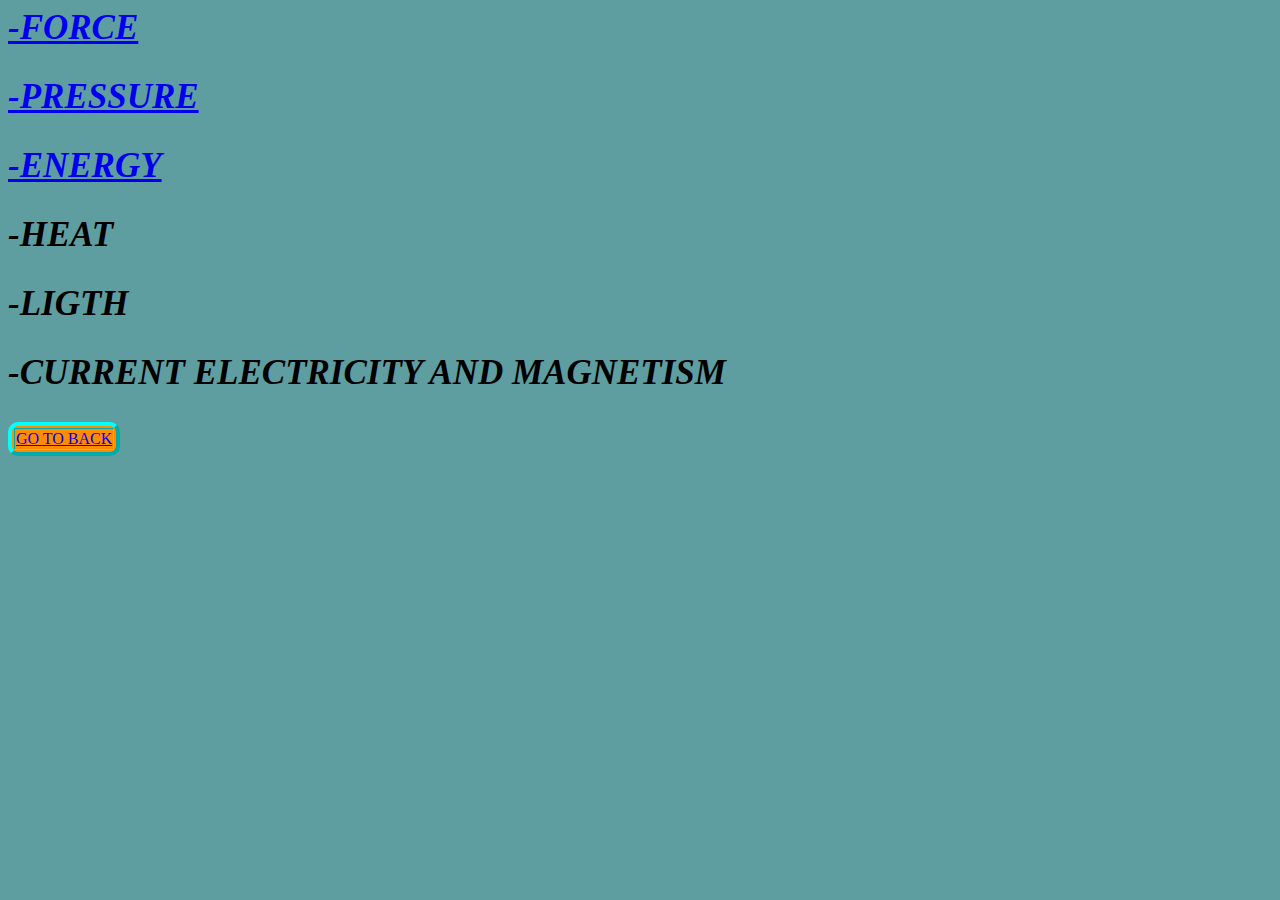
<file: page/parts of physics.html>
<html>
<head>
<title>parts of physics</title>
 <link rel="stylesheet" href="../ncss/st.css">
</head>
<body>
<h2 class="py"> <a href="force.html">-FORCE</a></h2>
<h2 class="py"> <a href="pressure.html">-PRESSURE</a></h2>
<h2 class="py"> <a href="energy.html">-ENERGY</a></h2>
<h2 class="py">-HEAT</h2>
<h2 class="py">-LIGTH</h2>
<h2 class="py">-CURRENT ELECTRICITY AND MAGNETISM</h2>
</body>
<table border="4" class="table">
<tr>
<td><a href="science.html">GO TO BACK</a></td>
</tr>
</table>
</html>
</file>
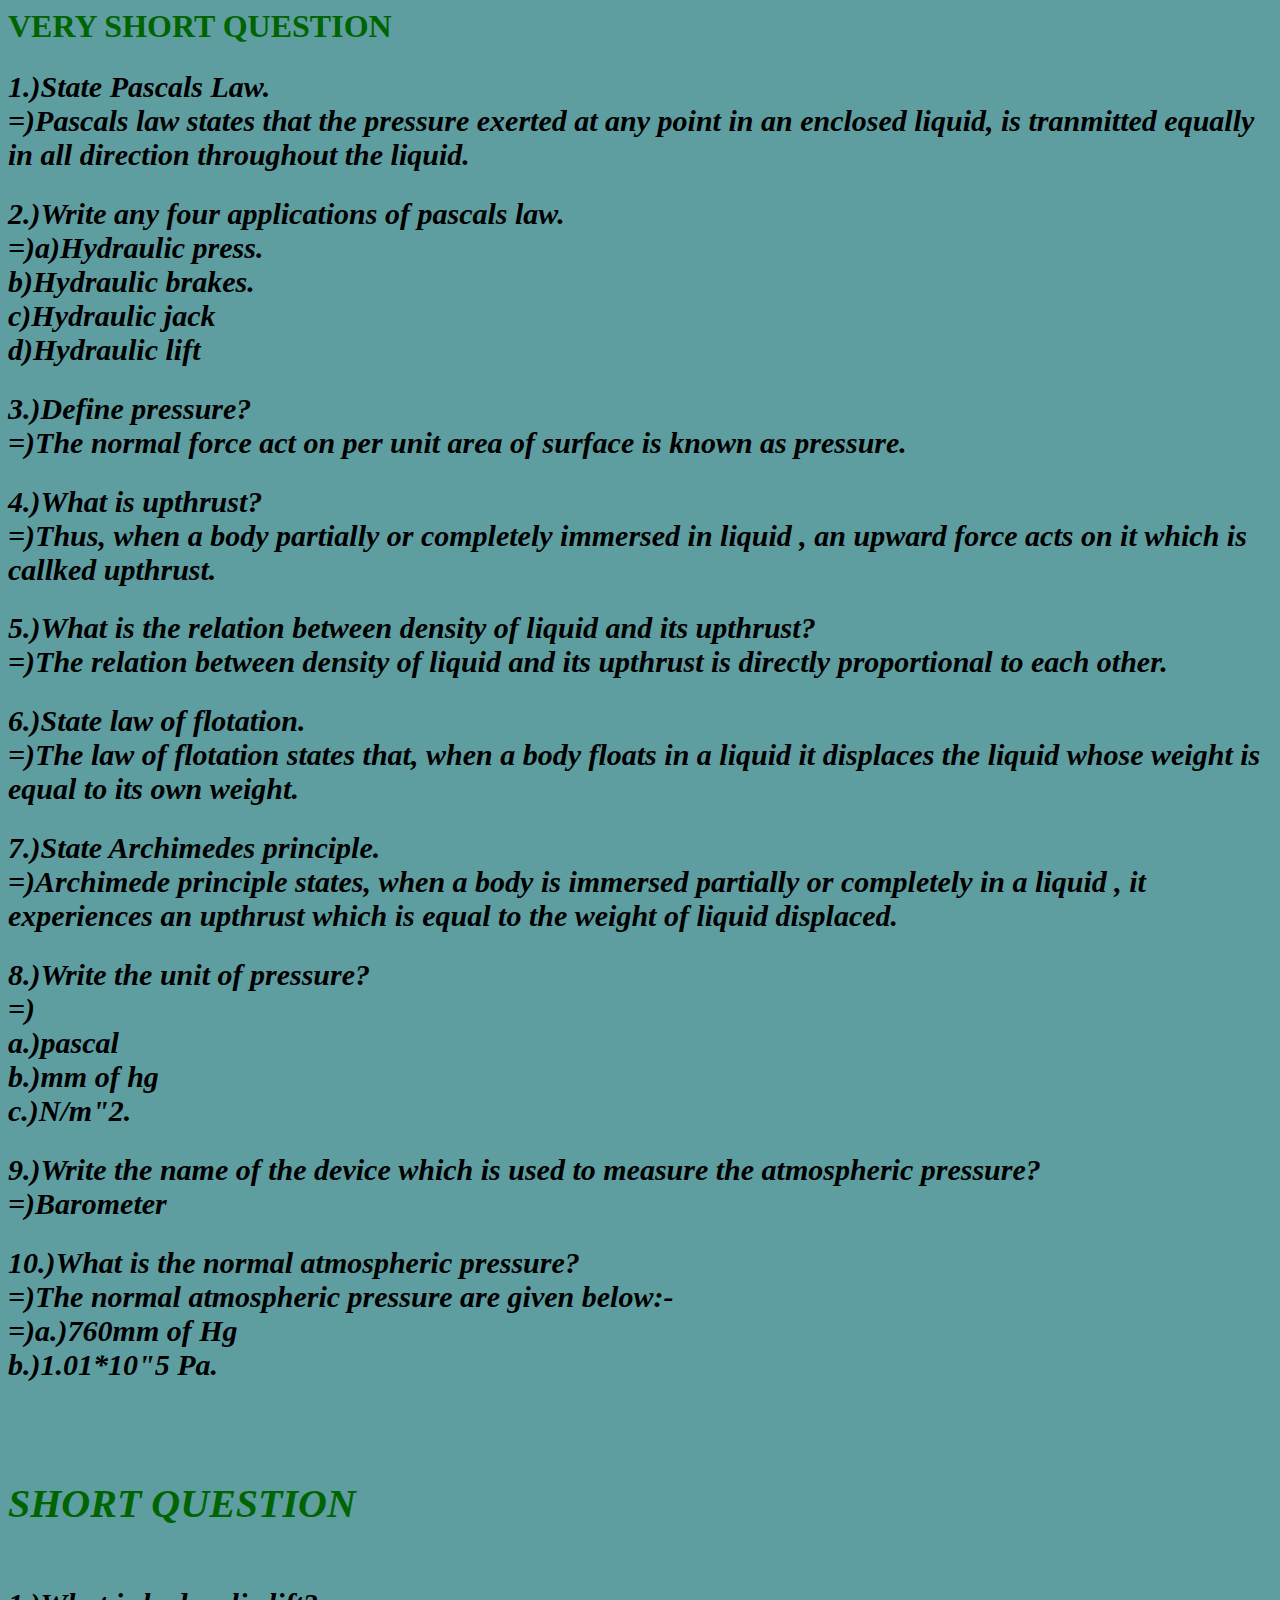
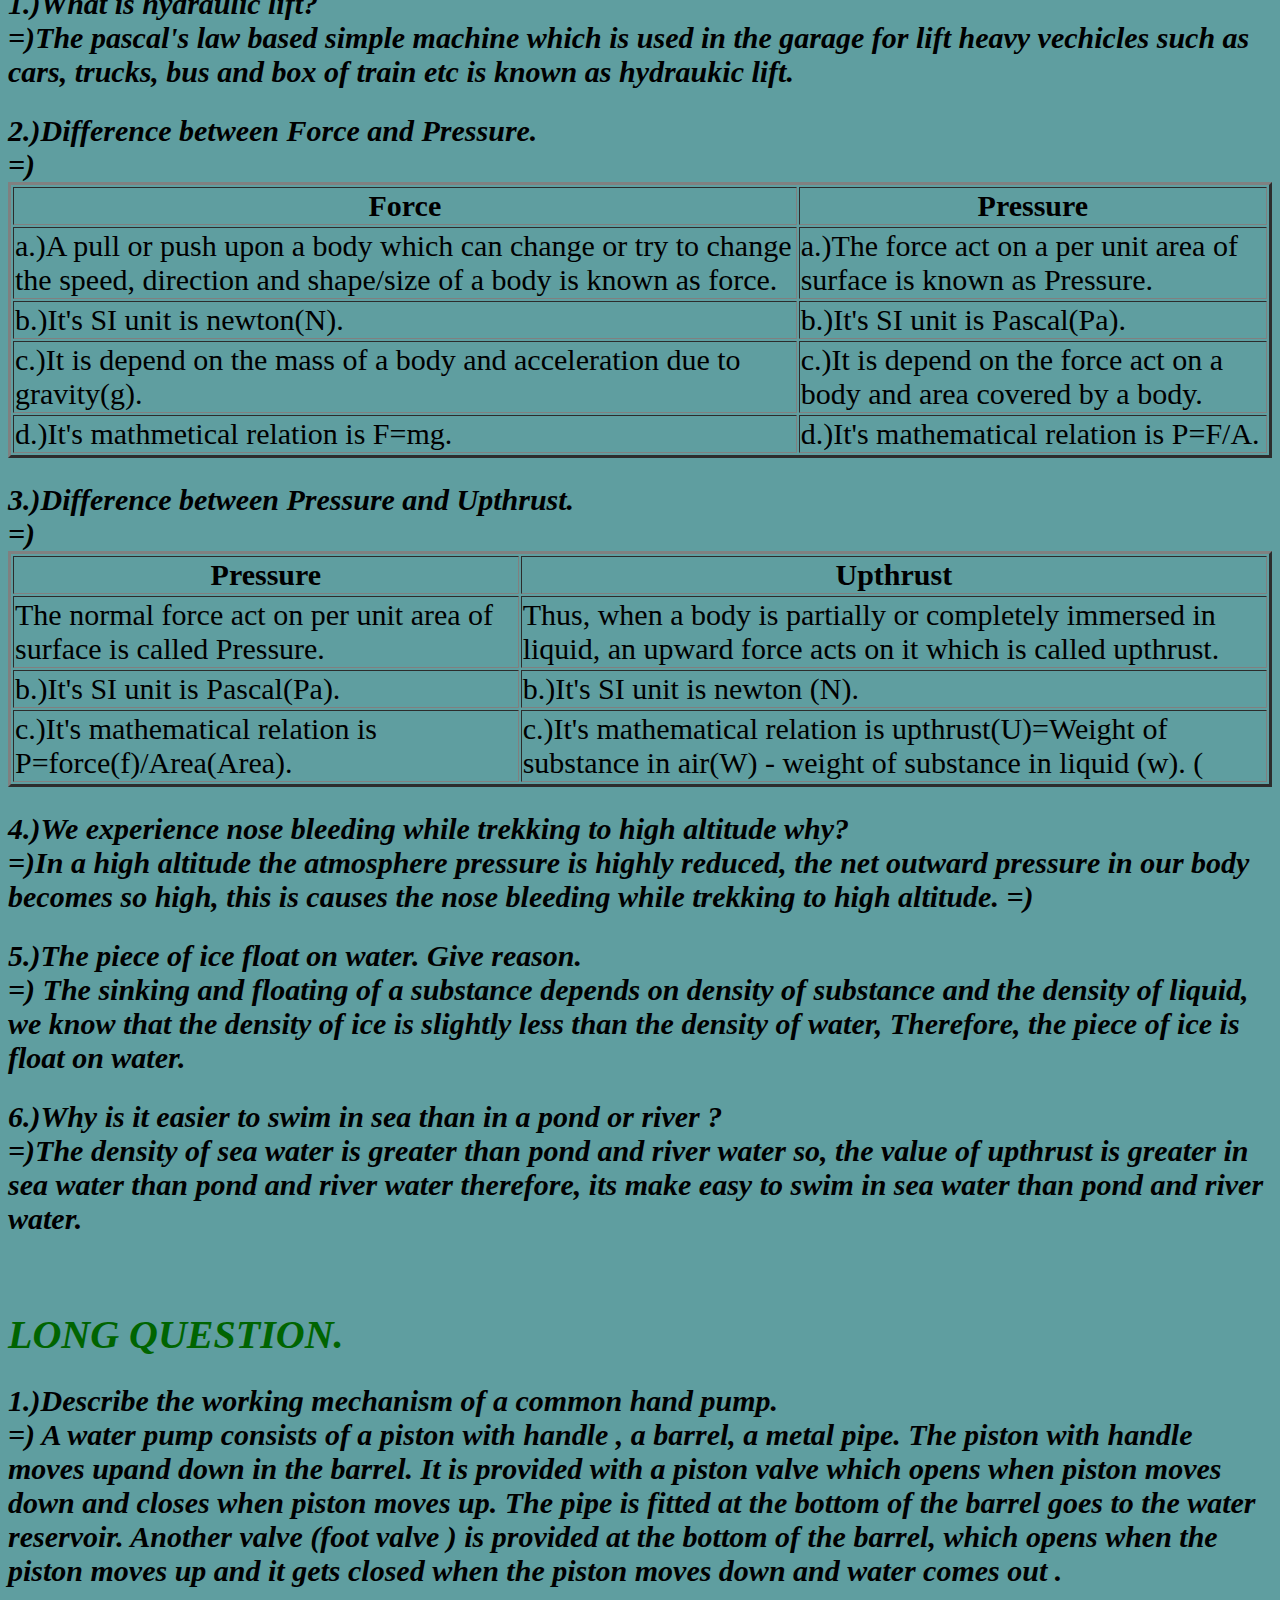
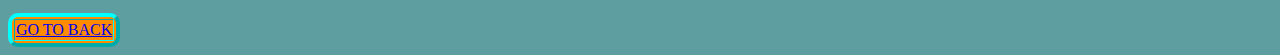
<file: page/pressure.html>
<html>
    <head>
        <title>pressure</title>
        <link rel="stylesheet" href="../ncss/st.css">
        <body>
            <h1 class="ro">VERY SHORT QUESTION</h1>
            <div class="ok">
                <h2>1.)State Pascals Law.<br>
                =)Pascals law states that the pressure exerted at any point in an enclosed liquid, is tranmitted equally in all direction throughout the liquid.</h2>
                <h2>2.)Write any four applications of pascals law.<br>
                =)a)Hydraulic press.<br>
            b)Hydraulic brakes.<br>
        c)Hydraulic jack<br>d)Hydraulic lift</h2>
        <h2>3.)Define pressure?<br>
        =)The normal force act on per unit area of surface is known as pressure.</h2>
        <h2>4.)What is upthrust?<br>
        =)Thus, when a body partially or completely immersed in liquid , an upward force acts on it which is callked upthrust.</h2>
        <h2>5.)What is the relation between density of liquid and its upthrust?<br>
        =)The relation between density of liquid and its upthrust is directly proportional to each other.</h2>
        <h2>6.)State law of flotation.<br>
        =)The law of flotation states that, when a body floats in a liquid it displaces the liquid whose weight is equal to its own weight. </h2>
        <h2>7.)State Archimedes principle.<br>
        =)Archimede principle states, when a body is immersed partially or completely  in a liquid , it experiences an upthrust which is equal to the weight of liquid displaced.</h2>
<h2>8.)Write the unit of pressure?<br>=)<br>a.)pascal<br>b.)mm of hg<br>c.)N/m"2.</h2>
<h2>9.)Write the name of the device which is used to measure the atmospheric pressure?<br>=)Barometer</h2>
<h2>10.)What is the normal atmospheric pressure?<br>=)The normal atmospheric pressure are given  below:-<br>
=)a.)760mm of Hg<br>b.)1.01*10"5 Pa.</h2><br><br>
<h1 class="ro">SHORT QUESTION</h1>
<h2>
<br>1.)What is hydraulic lift?<br>=)The pascal's  law based simple machine which is used in the garage for lift heavy vechicles such as cars,  trucks, bus and box of train etc is known as hydraukic lift.
</h2>
<h2>2.)Difference between Force and Pressure.<br>=)
<table border="3" class="tabl">
    <tr>
        <th>Force</th>
        <th>Pressure</th>
    </tr>
    <tr>
    <td>a.)A pull or push upon a body which can change or try to change the speed, direction and shape/size of a body is known as force.</td>
    <td>a.)The force act on a per unit area of surface is known as Pressure.</td>
    </tr>
    <tr>
        <td>b.)It's SI unit is newton(N).</td>
        <td>b.)It's SI unit is Pascal(Pa).</td>
    </tr>
    <tr>
        <td>c.)It is depend on the mass of a body and acceleration due to gravity(g).</td>
        <td>c.)It is depend on the force act  on a body and area covered by a body.</td>
    </tr>
    <tr>
        <td>d.)It's mathmetical  relation is F=mg.</td>
        <td>d.)It's mathematical relation is P=F/A.
        </td>
    </tr>
</table></h2>
<h2>3.)Difference between  Pressure and Upthrust.<br>
=)<table border="3" class="tabl">
    <tr>
        <th>Pressure</th>
        <th>Upthrust</th>
    </tr>
    <tr>
        <td>The normal force act on per unit area of surface is called Pressure.</td>
        <td>Thus, when a body is partially or completely immersed in liquid, an upward force acts on it which is called upthrust.</td>
    </tr>
    <tr>
        <td>b.)It's SI unit is Pascal(Pa).</td>
        <td>b.)It's SI unit is newton (N).

        </td>
    </tr>
    <tr>
        <td>c.)It's mathematical relation is P=force(f)/Area(Area).</td>
        <td>c.)It's mathematical relation is upthrust(U)=Weight of substance in air(W) - weight of substance in liquid (w). (</td>
    </tr>
</table></h2>
<h2>4.)We experience nose bleeding while trekking to high altitude why?<br>=)In a high altitude the atmosphere pressure is highly reduced, the net outward pressure in our body becomes so high, this is causes the nose bleeding while trekking to high altitude.
=)</h2>
<h2>5.)The piece of ice float on water. Give reason.<br>=)
The sinking and floating of a substance depends on density of substance and the density of liquid, we know that the density of ice is slightly less than the density of water, Therefore, the piece of ice is float on water.</h2>
<h2>6.)Why is it easier to swim in sea than in a pond or river ? <br>=)The density of sea water is greater than pond and river water so, the value of upthrust is greater in sea water than pond and river water therefore, its make easy to swim in sea water than pond  and river water. </h2>
<br>
<h1 class="ro">LONG QUESTION.</h1>

<h2>1.)Describe the working mechanism of a common hand pump.<br>=) A water pump consists of a piston with handle , a barrel, a metal pipe. The piston with handle moves
upand down in the barrel. It is provided with a piston valve which opens when piston moves down and closes when piston moves 
up. The pipe is fitted at the bottom of the barrel goes to the water reservoir. Another valve (foot valve )
is provided at the bottom of the barrel, which opens when the piston moves up and it gets closed when the piston moves down and water comes out . </h2>
            </div>
        </body>
    </head>
<table border="4" class="table">
<tr>
<td><a href="parts of physics.html">GO TO BACK</a></td>
</tr>
</table>
</html>
</file>
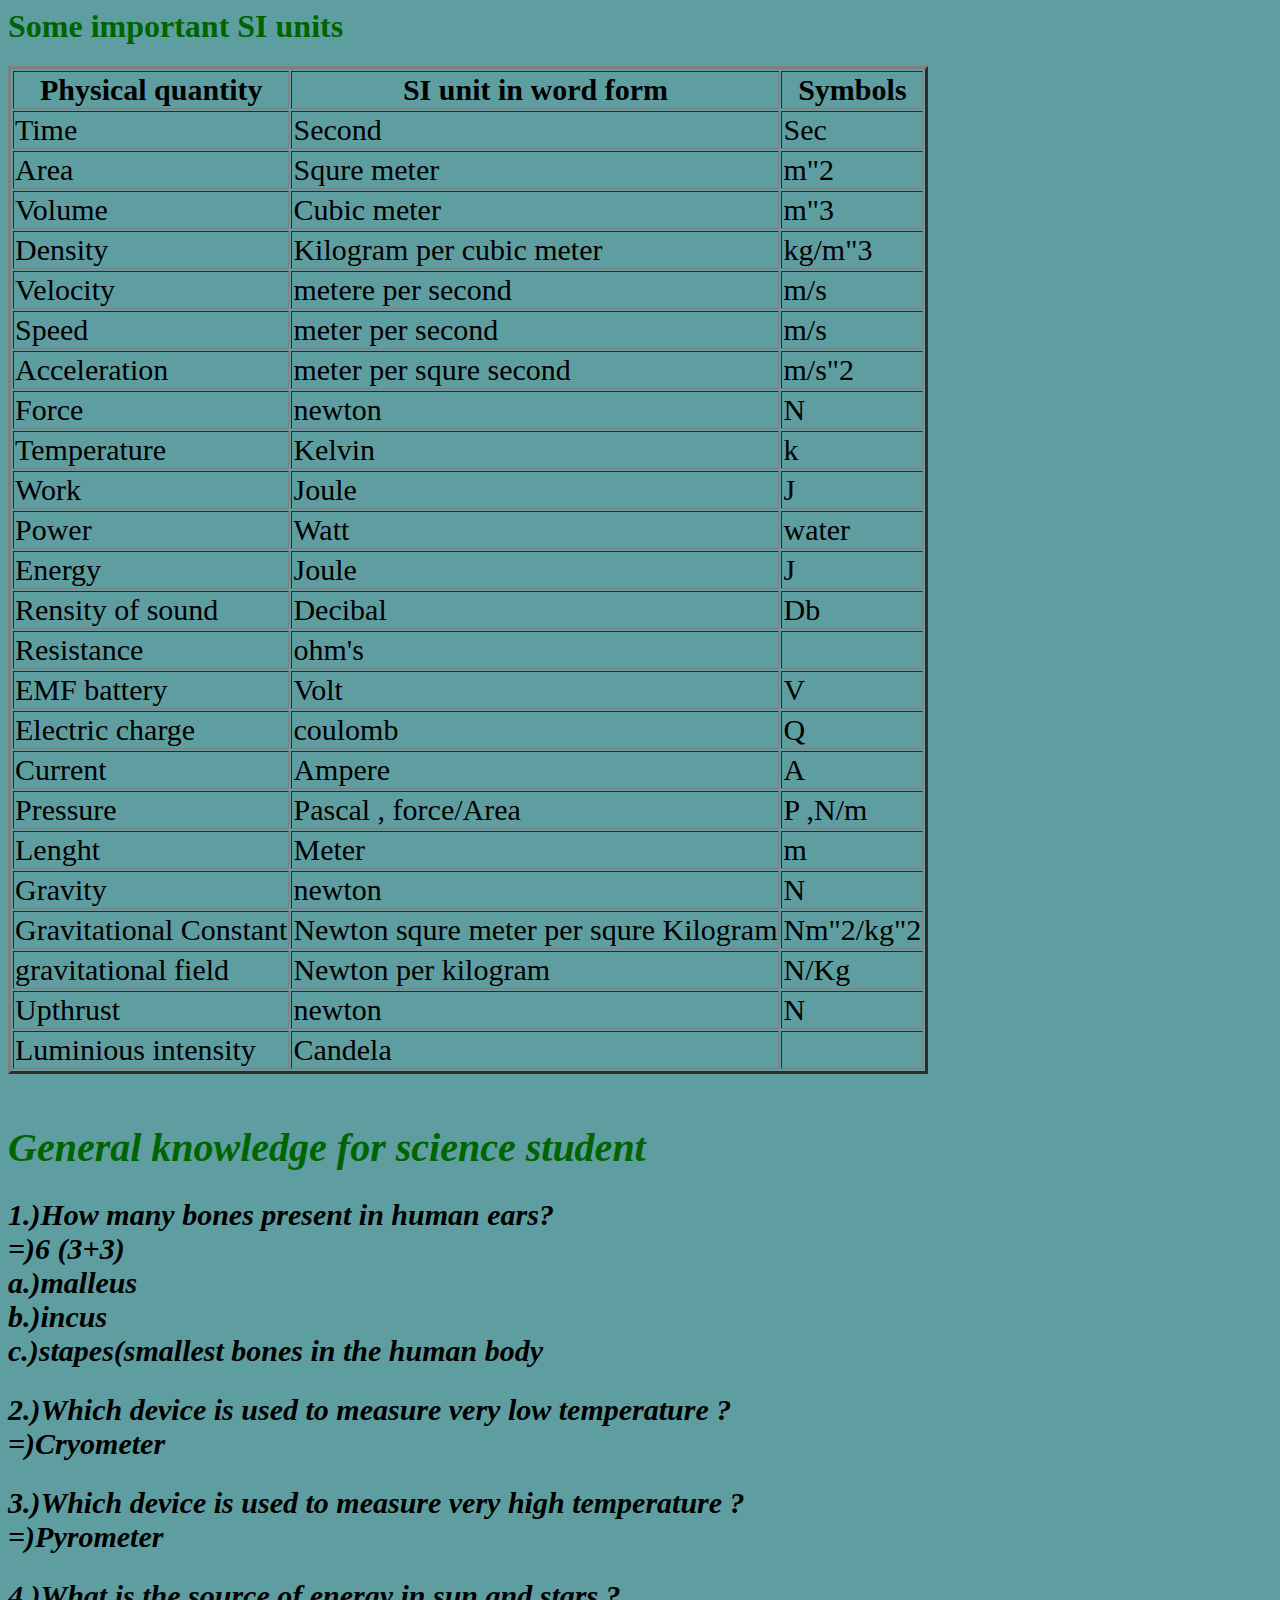
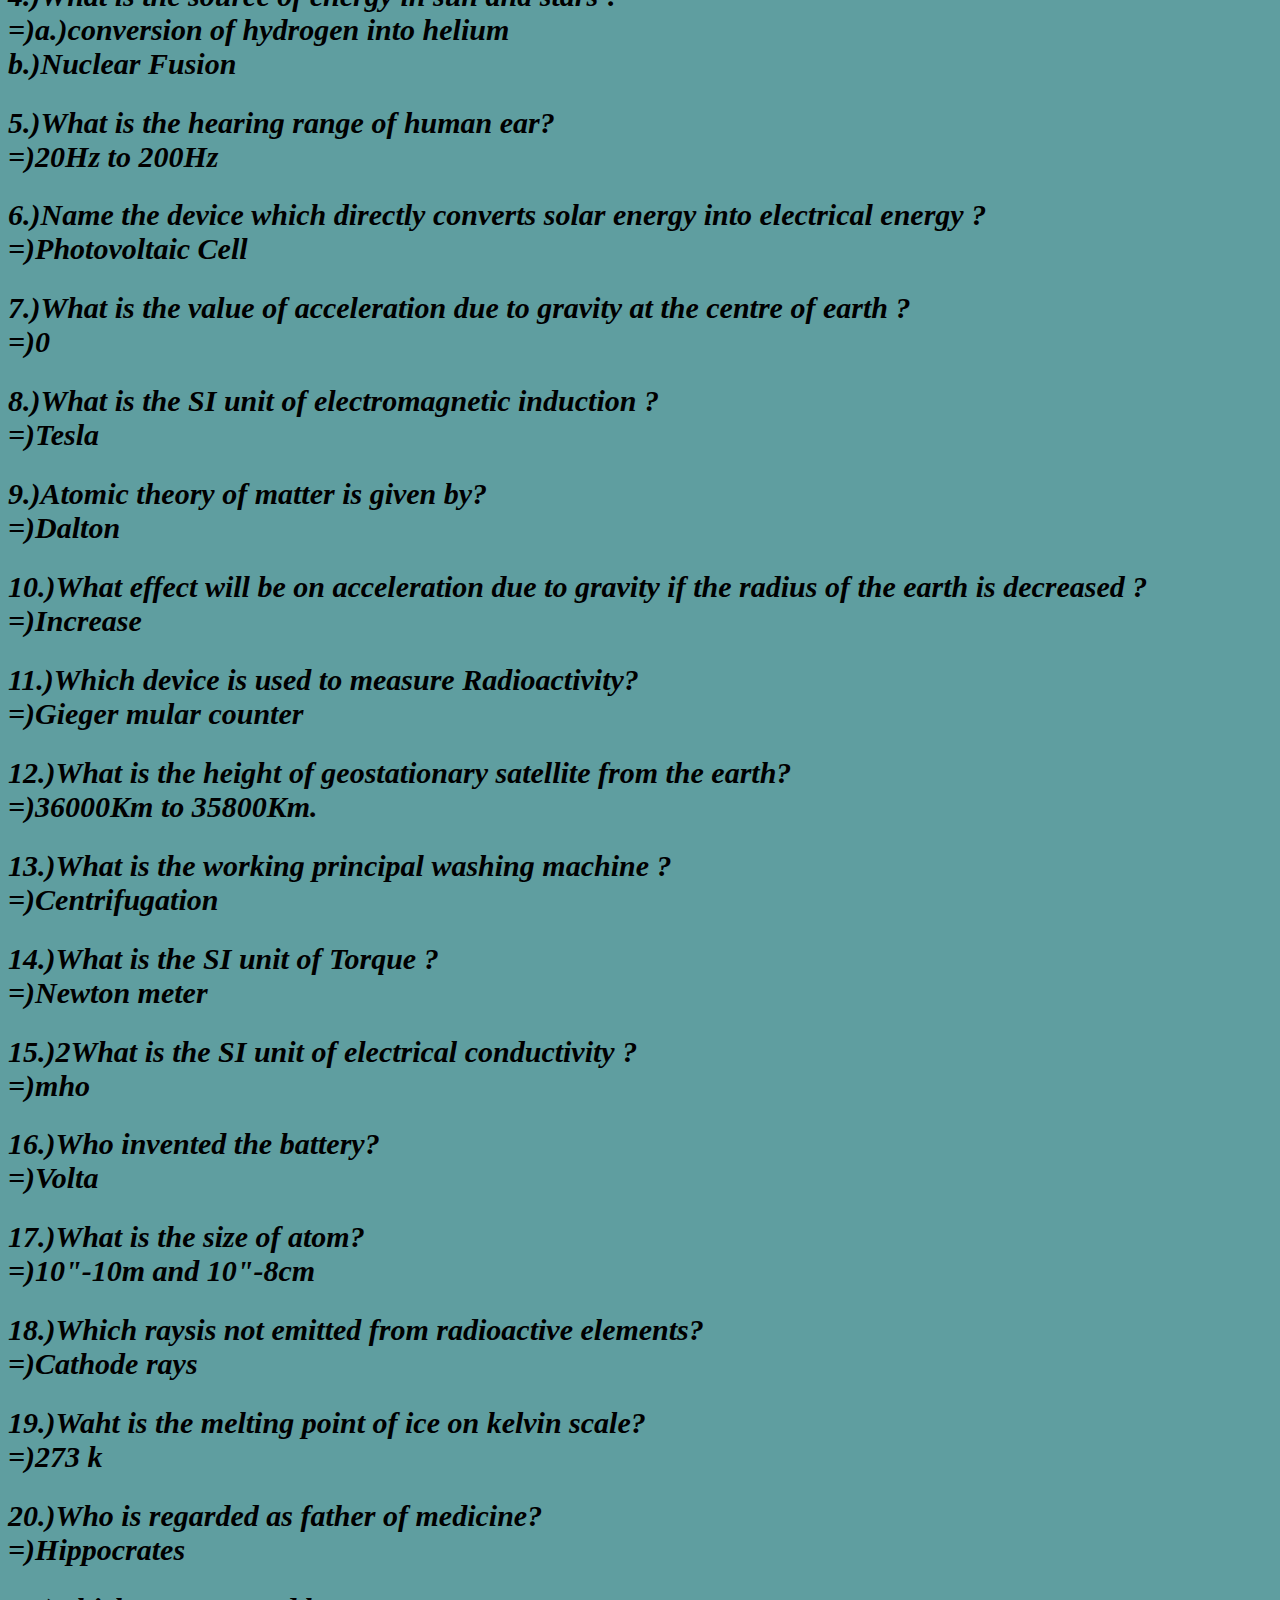
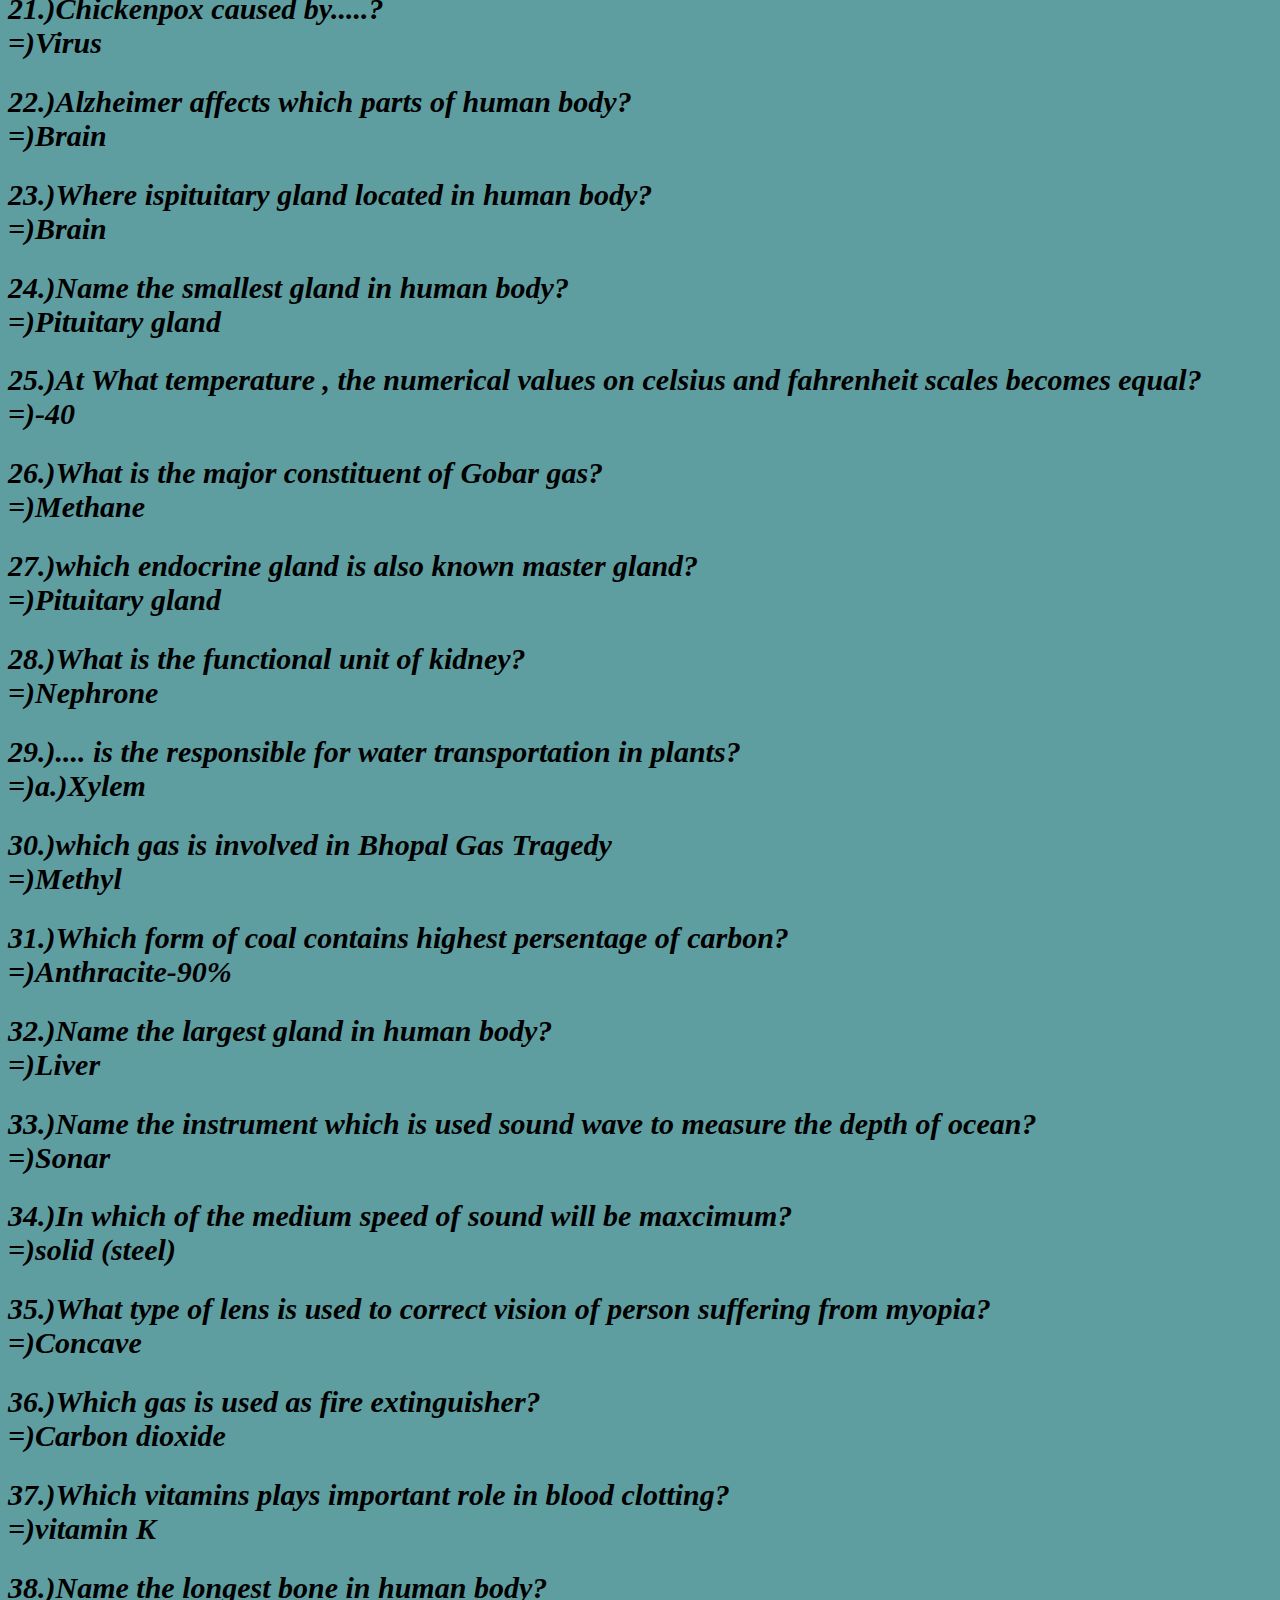
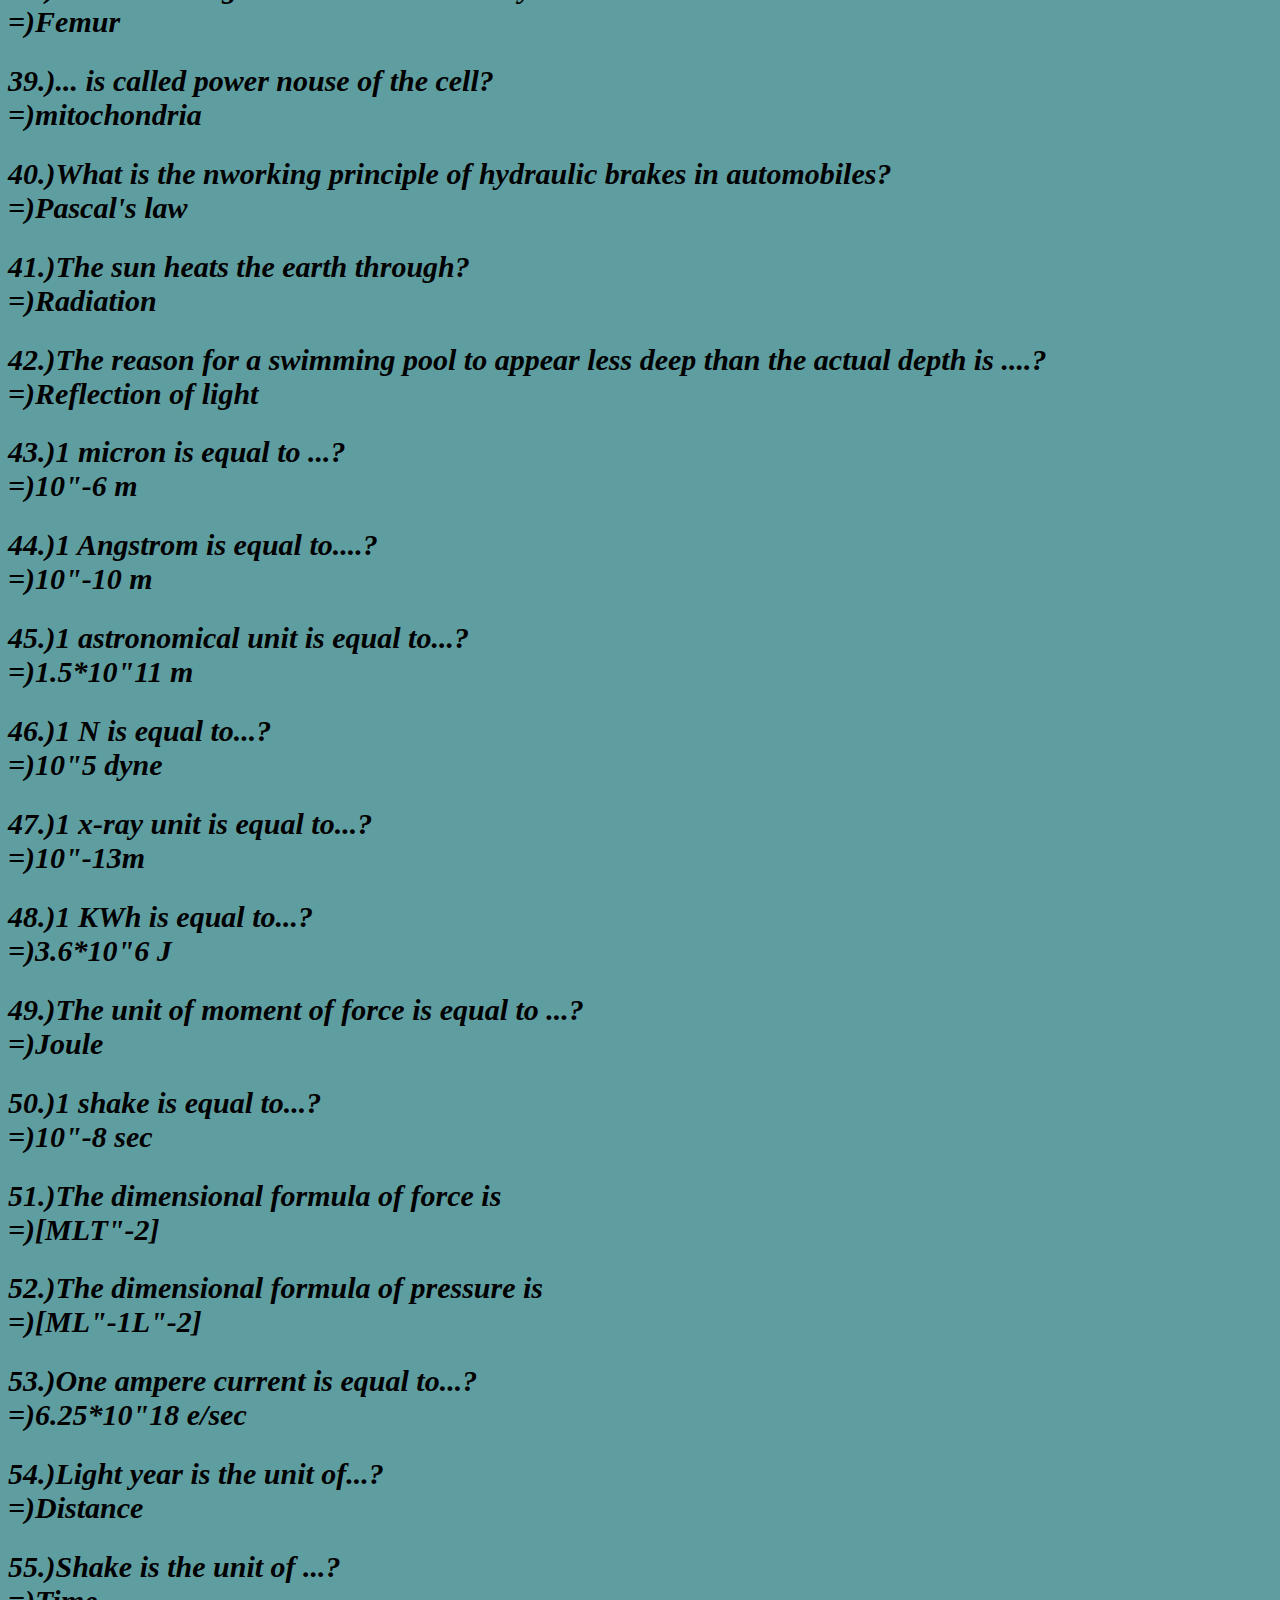
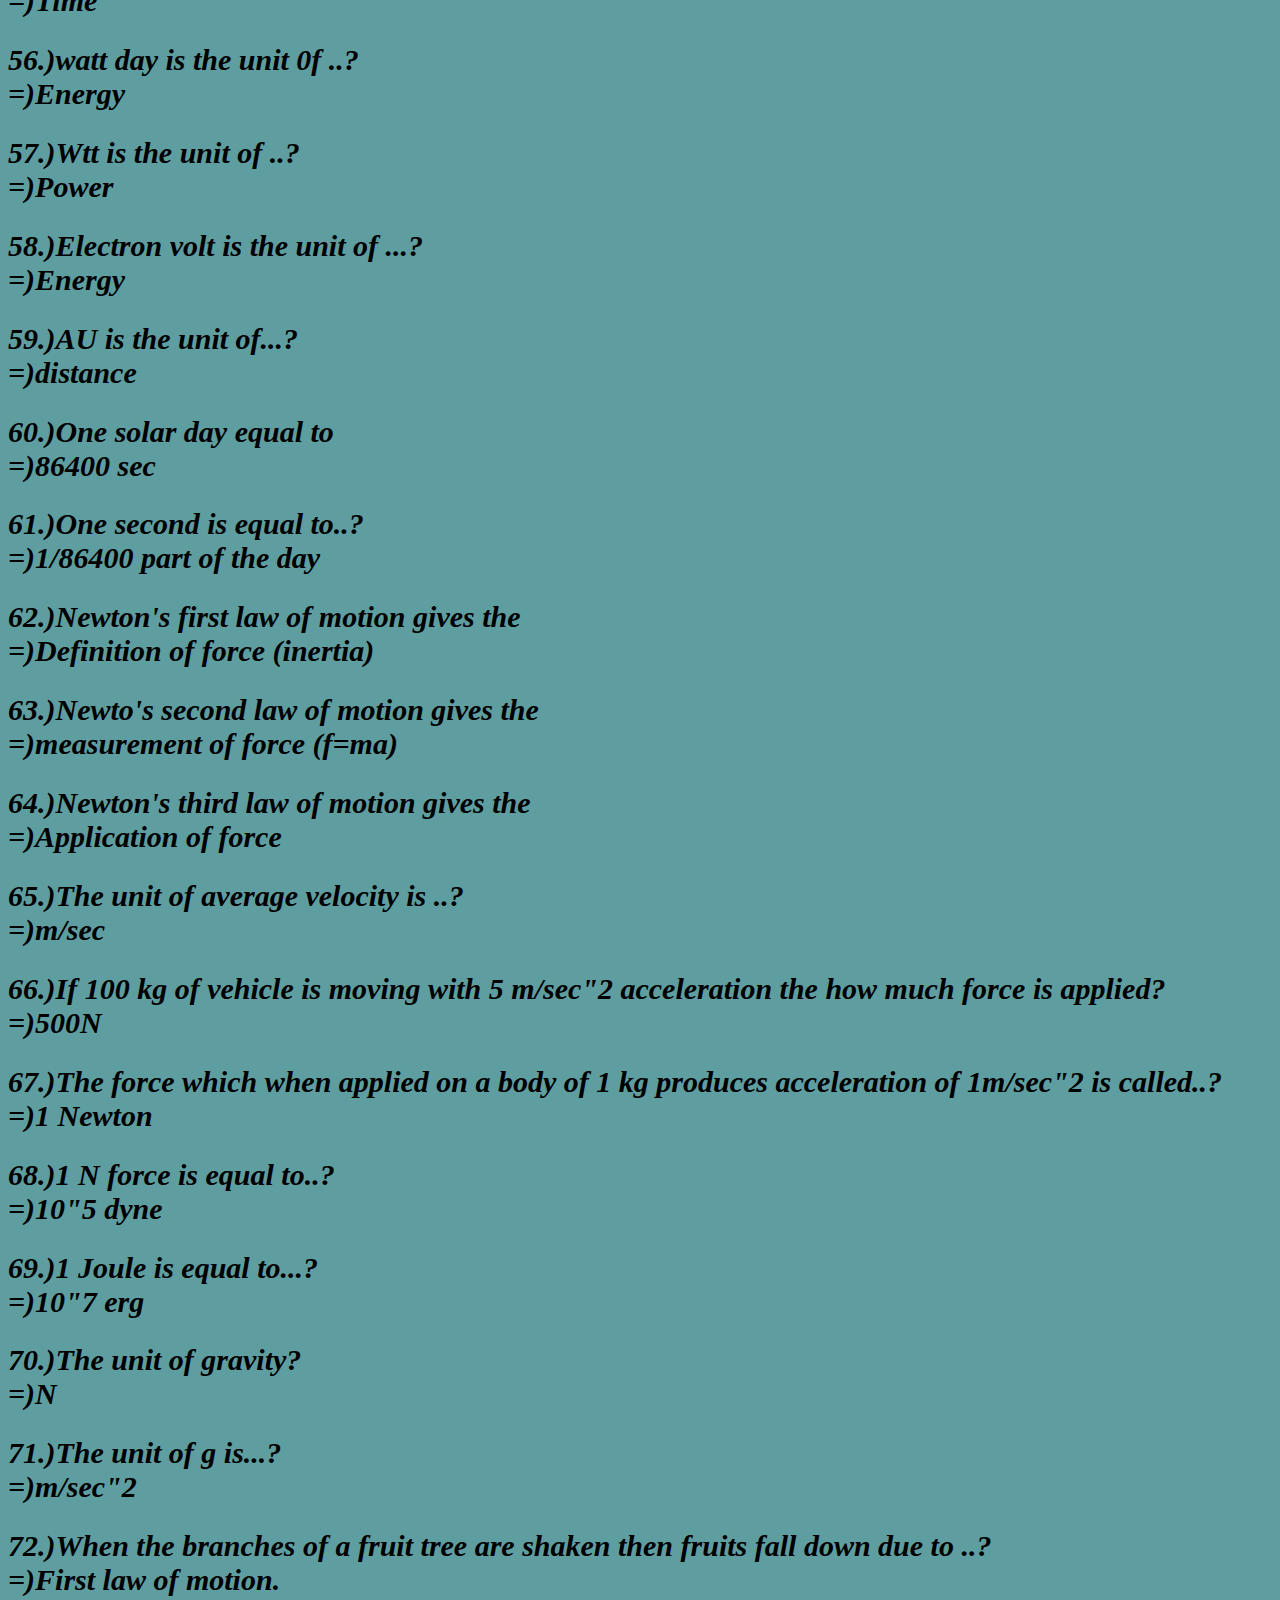
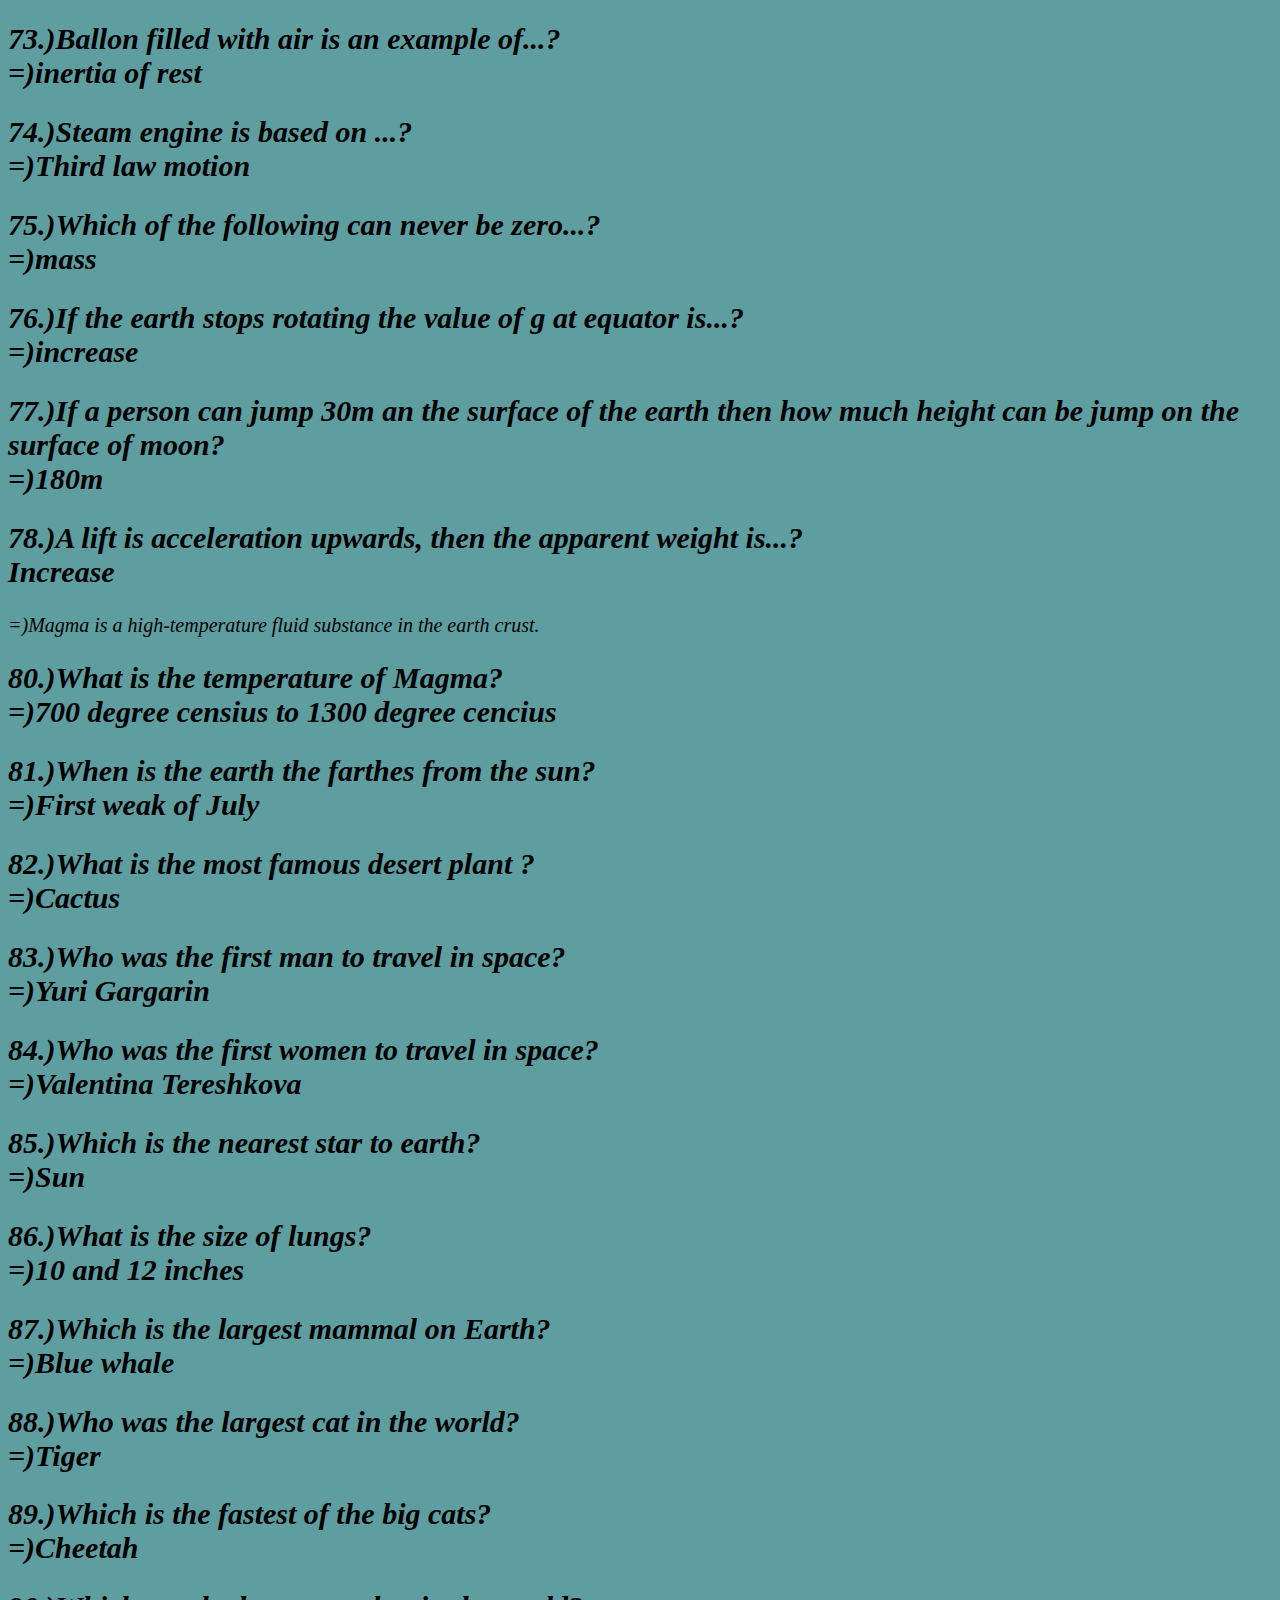
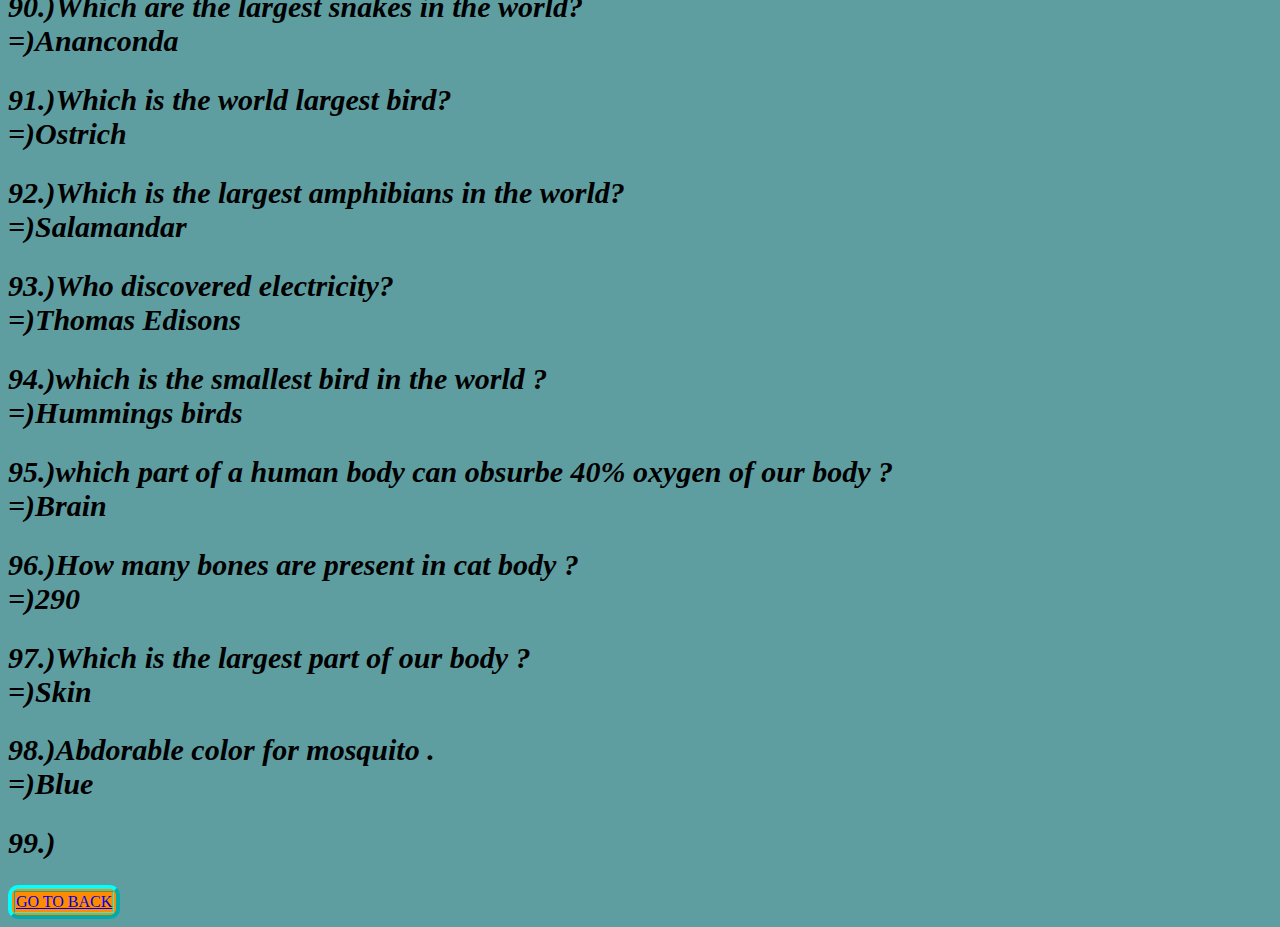
<file: page/sciencegk.HTML>
<html>
<head>
<title>about provience</title>
<link rel="stylesheet" href="../ncss/st.css">
<h1 class="ro">Some important SI units</h1>
<div class="ok">
    <table border="3" class="tabl">
        <tr>
            <th>Physical quantity</th>
            <th>SI unit in word form</th>
            <th>Symbols</th>
        </tr>
        <tr>
            <td>Time</td>
            <td>Second</td>
            <td>Sec</td>
        </tr>
        <tr>
            <td>Area</td>
            <td>Squre meter</td>
            <td>m"2</td>
        </tr>
        <tr>
            <td>Volume</td>
            <td>
            Cubic meter
            </td>
            <td>m"3</td>
        </tr>
        <tr>
            <td>Density</td>
            <td>Kilogram per cubic meter</td>
            <td>kg/m"3</td>
        </tr>
        <tr>
            <td>Velocity</td>
            <td>metere per second</td>
            <td>m/s</td>
        </tr>
        <tr>
            <td>Speed</td>
            <td>meter per second</td>
            <td>m/s</td>
        </tr>
        <tr>
            <td>Acceleration</td>
            <td>meter per squre second</td>
            <td>m/s"2</td>
        </tr>
        <tr>
            <td>Force</td>
            <td>newton</td>
            <td>N</td>
        </tr>
        <tr>
            <td>Temperature</td>
            <td>Kelvin</td>
            <td>k</td>
        </tr>
        <tr>
            <td>Work</td>
            <td>Joule</td>
            <td>J</td>
        </tr>

        <tr>
            <td>Power</td>
            <td>Watt</td>
            <td>water</td>
        </tr>
        <tr>
            <td>Energy</td>
            <td>Joule</td>
            <td>J</td>
        </tr>
        <tr>
            <td>Rensity of sound</td>
            <td>Decibal</td>
            <td>Db</td>
        </tr>
        <tr>
            <td>Resistance</td>
            <td>ohm's</td>
            <td></td>
        </tr>
        <tr>
            <td>EMF battery</td>
            <td>Volt</td>
            <td>V</td>

        </tr>
        <tr>
            <td>
                Electric charge
            </td>
            <td>coulomb</td>
            <td>Q</td>
        </tr>
        <tr>
            <td>Current</td>
            <td>Ampere</td>
            <td>A</td>
        </tr>
        <tr>
            <td>Pressure</td>
        <td>
            Pascal , force/Area
        </td>
        <td>P ,N/m<N>
        </td>
        </tr>
        <tr><td>Lenght</td>
        <td>Meter</td>
    <td>m</td></tr>
    <tr>
        <td>Gravity</td>
        <td>newton</td>
        <td>N</td>
    </tr>
    <tr>
        <td>Gravitational Constant</td>
        <td>Newton squre meter per squre Kilogram</td>
        <td>Nm"2/kg"2</td>
    </tr>
    <tr>
        <td>gravitational field</td>
        <td>Newton per kilogram</td>
        <td>N/Kg</td>
    </tr>
    <tr>
        <td>Upthrust</td>
        <td>newton</td>
        <td>N</td>
    </tr>
    <tr>
        <td>Luminious intensity</td>
        <td>Candela</td>
        <td></td>
    </tr>
    </table>
    <br>
    <h1 class="ro">General knowledge for science student</h1>
    <h2>1.)How many bones present in human ears?<br>=)6 (3+3)<br> a.)malleus<br>b.)incus<br>c.)stapes(smallest bones in the human body<br>
        <h2>2.)Which device is used to measure very low temperature ?<br>=)Cryometer</h2>
        <h2>3.)Which device is used to measure very high temperature ?<br>=)Pyrometer</h2>
        <h2>4.)What is the source of energy in sun and stars ?<br>=)a.)conversion of hydrogen into helium<br>b.)Nuclear Fusion</h2>
        <h2>5.)What is the hearing range of human ear?<br>=)20Hz to 200Hz</h2>
        <h2>6.)Name the device which directly converts solar energy into electrical energy ?<br>=)Photovoltaic Cell</h2>
        <h2>7.)What is the value of acceleration due to gravity at the centre of earth ?<br>=)0</h2>
        <h2>8.)What is the SI unit of electromagnetic induction ?<br>=)Tesla</h2>
        <h2>9.)Atomic theory of matter is given by?<br>=)Dalton</h2>
        <h2>10.)What effect will be on acceleration due to gravity if the radius of the earth is decreased ?<br>=)Increase</h2>
        <h2>11.)Which device is used to measure Radioactivity?<br>=)Gieger mular counter</h2>
        <h2>12.)What is the height of geostationary satellite from the earth?<br>=)36000Km to 35800Km.</h2>
        <h2>13.)What is the working principal washing machine ?<br>=)Centrifugation</h2>
        <h2>14.)What is the SI unit of Torque ?<br>=)Newton meter</h2>
        <h2>15.)2What is the SI unit of electrical conductivity ?<br>=)mho</h2>
        <h2>16.)Who invented the battery?<br>=)Volta</h2>
        <h2>17.)What is the size of atom?<br>=)10"-10m and 10"-8cm</h2>
        <h2>18.)Which raysis not emitted from radioactive elements?<br>=)Cathode rays</h2>
        <h2>19.)Waht is the melting point of ice on kelvin scale?<br>=)273 k</h2>
        <h2>20.)Who is regarded as father of medicine?<br>=)Hippocrates</h2>
        <h2>21.)Chickenpox caused by.....?<br>=)Virus</h2>
        <h2>22.)Alzheimer affects which parts of human body?<br>=)Brain</h2>
        <h2>23.)Where ispituitary gland located in human body?<br>=)Brain</h2>
        <h2>24.)Name the smallest gland in human body?<br>=)Pituitary gland</h2>
        <h2>25.)At What temperature , the numerical values on celsius and fahrenheit scales becomes equal?<br>=)-40</h2>
        <h2>26.)What is the major constituent of Gobar gas?<br>=)Methane</h2>
        <h2>27.)which endocrine gland is also known master gland?<br>=)Pituitary gland</h2>
        <h2>28.)What is the functional unit of kidney?<br>=)Nephrone</h2>
        <h2>29.).... is the responsible for water transportation in plants?<br>=)a.)Xylem</h2>
        <h2>30.)which gas is involved in Bhopal Gas Tragedy<br>=)Methyl</h2>
        <h2>31.)Which form of coal contains highest persentage of carbon?<br>=)Anthracite-90%</h2>
        <h2>32.)Name the largest gland in human body?<br>=)Liver</h2>
        <h2>33.)Name the instrument which is used sound wave to measure the depth of ocean?<br>=)Sonar</h2>
        <h2>34.)In which of the medium speed of sound will be maxcimum?<br>=)solid (steel)</h2>
        <h2>35.)What type of lens is used to correct vision of person suffering from myopia?<br>=)Concave</h2>
        <h2>36.)Which gas is used as fire extinguisher?<br>=)Carbon dioxide</h2>
        <h2>37.)Which vitamins plays important role in blood clotting?<br>=)vitamin K</h2>
        <h2>38.)Name the longest bone in human body?<br>=)Femur</h2>
        <h2>39.)... is called power nouse of the cell?<br>=)mitochondria</h2>
        <h2>40.)What is the nworking principle of hydraulic brakes in automobiles?<br>=)Pascal's law</h2>
        <h2>41.)The sun heats the earth through?<br>=)Radiation</h2>
        <h2>42.)The reason for a swimming pool to appear less deep than the actual depth is ....?<br>=)Reflection of light</h2>
        <h2>43.)1 micron is equal to ...?<br>=)10"-6 m</h2>
        <h2>44.)1 Angstrom is equal to....?<br>=)10"-10 m</h2>
        <h2>45.)1 astronomical unit is equal to...?<br>=)1.5*10"11 m</h2>
        <h2>46.)1 N is equal to...?<br>=)10"5 dyne</h2>
        <h2>47.)1 x-ray unit is equal to...?<br>=)10"-13m</h2>
        <h2>48.)1 KWh is equal to...?<br>=)3.6*10"6 J</h2>
        <h2>49.)The unit of moment of force is equal to ...?<br>=)Joule</h2>
        <h2>50.)1 shake is equal to...?<br>=)10"-8 sec</h2>
        <h2>51.)The dimensional formula of force is <br>=)[MLT"-2]</h2>
        <h2>52.)The dimensional formula of pressure is <br>=)[ML"-1L"-2]</h2>
        <h2>53.)One ampere current is equal to...?<br>=)6.25*10"18 e/sec</h2>
        <h2>54.)Light year is the unit of...?<br>=)Distance</h2>
        <h2>55.)Shake is the unit of ...?<br>=)Time</h2>
        <h2>56.)watt day is the unit 0f ..?<br>=)Energy</h2>
        <h2>57.)Wtt is the unit of ..?<br>=)Power</h2>
        <h2>58.)Electron volt is the unit of ...?<br>=)Energy</h2>
        <h2>59.)AU is the unit of...?<br>=)distance</h2>
        <h2>60.)One solar day equal to <br>=)86400 sec</h2>
        <h2>61.)One second is equal to..?<br>=)1/86400 part of the day</h2>
        <h2>62.)Newton's first law of motion gives the <br>=)Definition of force (inertia)</h2>
        <h2>63.)Newto's second law of motion gives the <br>=)measurement of force (f=ma)</h2>
        <h2>64.)Newton's third law of motion gives the <br>=)Application of force</h2>
    <h2>65.)The unit of average velocity is ..?<br>=)m/sec</h2>
    <h2>66.)If 100 kg of vehicle is moving with 5 m/sec"2 acceleration the how much force is applied?<br>=)500N </h2>
    <h2>67.)The force which when applied on a body of 1 kg produces acceleration of 1m/sec"2 is called..?<br>=)1 Newton</h2>
    <h2>68.)1 N force is equal to..?<br>=)10"5 dyne</h2>
    <h2>69.)1 Joule is equal to...?<br>=)10"7 erg</h2>
    <h2>70.)The unit of gravity?<br>=)N</h2>
    <h2>71.)The unit of g is...?<br>=)m/sec"2</h2>
    <h2>72.)When the branches of a fruit tree are shaken then fruits fall down due to ..?<br>=)First law of motion.</h2>
    <h2>73.)Ballon filled with air is an example of...?<br>=)inertia of rest</h2>
    <h2>74.)Steam engine is based on ...?<br>=)Third law motion</h2>
    <h2>75.)Which of the following can never be zero...?<br>=)mass</h2>
    <h2>76.)If the earth stops rotating the value of g at equator is...?<br>=)increase</h2>

    <h2>77.)If a person can jump 30m an the surface of the earth then how much height can be jump on the surface of moon?<br>=)180m </h2>
    <h2>78.)A lift is acceleration upwards, then the apparent weight is...?<br>Increase</h2>
    <h2.)79.)Define Magma?<br>=)Magma is a high-temperature fluid substance in the earth crust.</h2>
    <h2>80.)What is the temperature of Magma?<br>=)700 degree censius to 1300 degree cencius</h2>
    <h2>81.)When is the earth the farthes from the sun?<br>=)First weak of July</h2>
    <h2>82.)What is the most famous desert plant ?<br>=)Cactus</h2>
    <h2>83.)Who was the first man to travel in space?<br>=)Yuri Gargarin</h2>
    <h2>84.)Who was the first women to travel in space?<br>=)Valentina Tereshkova</h2>

    <h2>85.)Which is the nearest star to earth?<br>=)Sun</h2>
    <h2>86.)What is the size of lungs?<br>=)10 and 12 inches</h2>
    <h2>87.)Which is the largest mammal on Earth?<br>=)Blue whale</h2>
    <h2>88.)Who was the largest cat in the world?<br>=)Tiger</h2>
    <h2>89.)Which is the fastest of the big cats?<br>=)Cheetah</h2>
    <h2>90.)Which are the largest snakes in the world?<br>=)Ananconda</h2>
    <h2>91.)Which is the world largest bird?<br>=)Ostrich</h2>
<h2>92.)Which is the largest amphibians in the world?<br>=)Salamandar</h2>
<h2>93.)Who discovered electricity?<br>=)Thomas Edisons</h2>
 <h2>94.)which is the smallest bird in the world ?<br>=)Hummings birds</h2>
 <h2>95.)which part of a human body can obsurbe 40% oxygen of our body ?<br>=)Brain</h2>
 <h2>96.)How many bones are present in cat body ?<br>=)290</h2>
 <h2>97.)Which is the largest part of our body ?<br>=)Skin</h2>
 <h2>98.)Abdorable color for mosquito .<br>=)Blue</h2>
 <h2>99.)</h2>   

    </body>
</div>
</body>
<table border="4" class="table">
<tr>
<td><a href="../index.html">GO TO BACK</a></td>
</tr>
</table>
</html>
</file>
<file: ncss/st.css>
.ok
{
    font-style: oblique;
    font-weight: 100;
    font-size: 20px;
}
.ro
{
    color: darkgreen;
}
.py
{
font-style: oblique;
font-size: 35;
}
.table
{
    border-radius: 10px;
    border-color: aqua;
    background-color: darkorange;
    color: black;
}
body
{
    background-color: cadetblue;
}
.table2
{
border-radius: 5px;
background-color: darkorange;
 border: 4px solid #0ff;
 position: relative;

}
.tabl
{
font-size: 30px;
}
</file>
